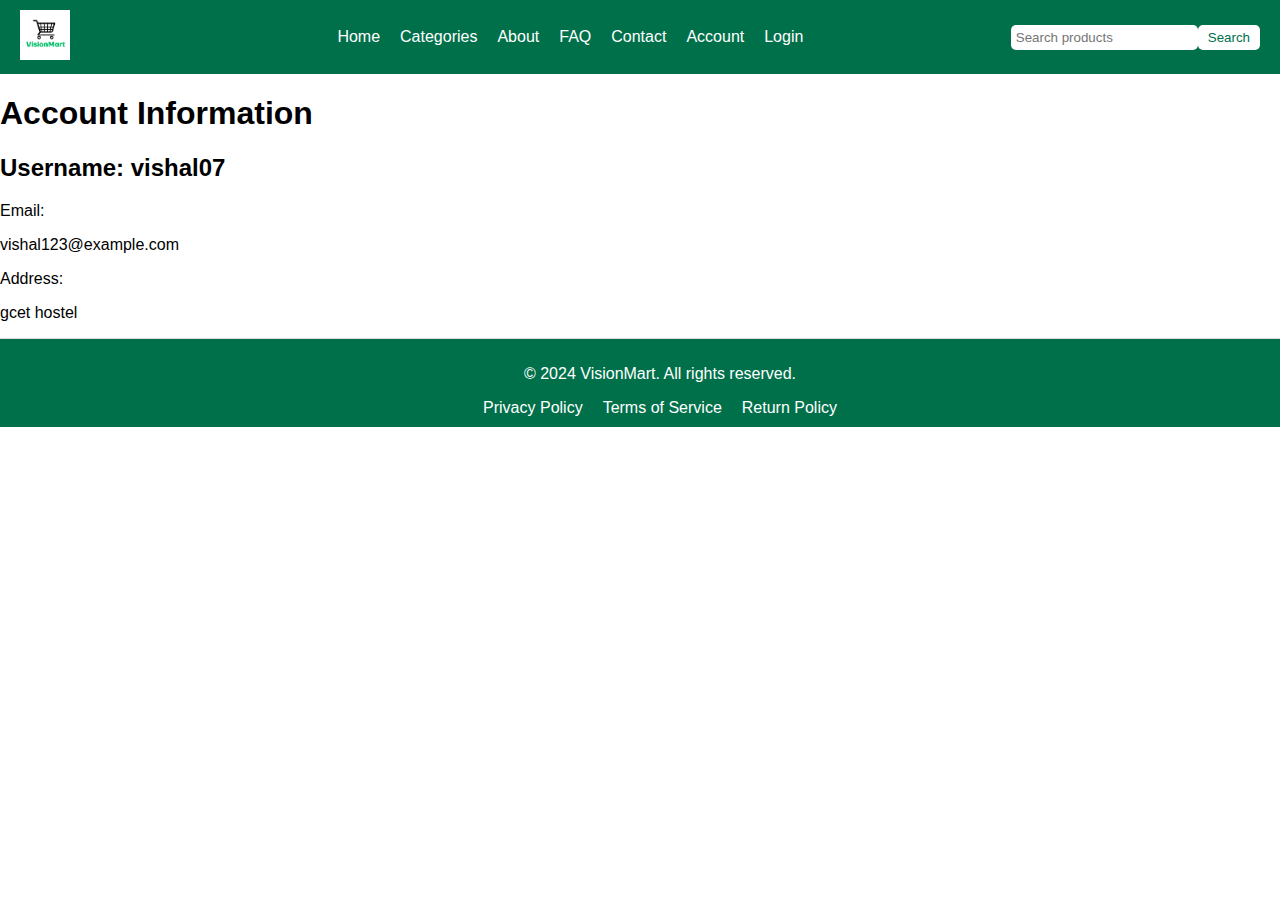
<file: account.html>
<!DOCTYPE html>
<html lang="en">
<head>
    <meta charset="UTF-8">
    <meta name="viewport" content="width=device-width, initial-scale=1.0">
    <title>VisionMart - Account</title>
      <link rel="stylesheet" href="style.css">
</head>
<body>
    <div class="navbar">
      <div class="logo">
        <img src="images\VisionMArt1.png" alt="VisionMart Logo">
      </div>
        <ul class="nav-links">
            <li><a href="index.html">Home</a></li>
            <li><a href="category.html">Categories</a></li>
            <li><a href="about.html">About</a></li>
            <li><a href="faq.html">FAQ</a></li>
            <li><a href="contact.html">Contact</a></li>
            <li><a href="account.html">Account</a></li>
            <li><a href="login.html">Login</a></li>
        </ul>
        <div class="search-bar">
            <input type="text" placeholder="Search products">
            <button>Search</button>
        </div>
    </div>

    <div class="main">
        <div class="account">
            <h1>Account Information</h1>
            
            <div class="account-info">
                <h2>Username: vishal07</h2>
                <div class="info-item">
                    <label>Email:</label>
                    <p>vishal123@example.com</p>
                </div>
                <div class="info-item">
                    <label>Address:</label>
                    <p> gcet hostel</p>
                </div>
            </div>
        </div>
    </div>

  <footer>
    <p>&copy; 2024 VisionMart. All rights reserved.</p>
    <ul>
      <li><a href="privacy-policy.html">Privacy Policy</a></li>
      <li><a href="terms-of-service.html">Terms of Service</a></li>
      <li><a href="return-policy.html">Return Policy</a></li>
    </ul>
  </footer>

      <script src="script.js"></script>
    
</body>
</html>
</file>
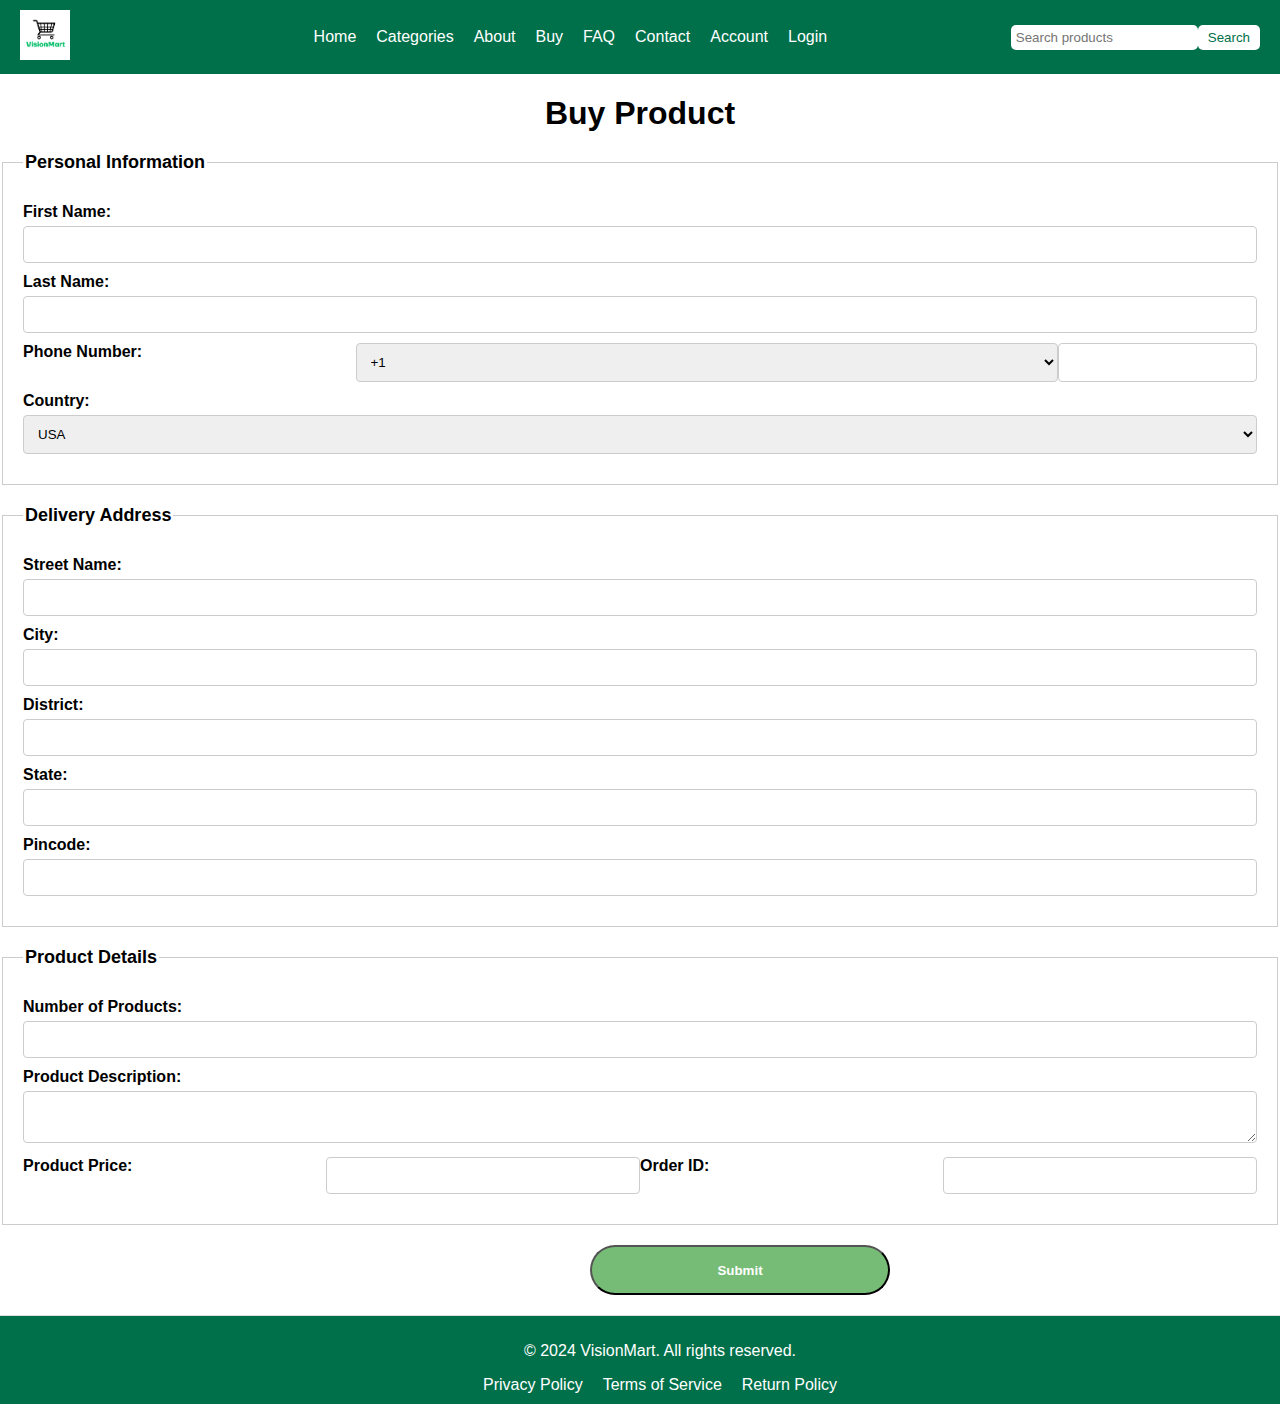
<file: buy.html>
<!DOCTYPE html>
<html lang="en">
<head>
    <link rel="stylesheet" href="style.css">
    <meta charset="UTF-8">
    <meta name="viewport" content="width=device-width, initial-scale=1.0">
    <title>ShopEase - Buy</title>
    
</head>
<body>
    <div class="navbar">
        <div class="logo">
            <img src="images\VisionMArt1.png" alt="VisionMart Logo">
        </div>
        <ul class="nav-links">
            <li><a href="index.html">Home</a></li>
            <li><a href="category.html">Categories</a></li>
            <li><a href="about.html">About</a></li>
             <li><a href="buy.html">Buy</a></li>
            <li><a href="faq.html">FAQ</a></li>
            <li><a href="contact.html">Contact</a></li>
            <li><a href="account.html">Account</a></li>
            <li><a href="login.html">Login</a></li>
        </ul>
        <div class="search-bar">
            <input type="text" placeholder="Search products">
            <button>Search</button>
        </div>
    </div>
    <div class="buy">
    <main>

        <h1>Buy Product</h1>
        <form id="buyForm">
            <fieldset >
                <legend>Personal Information</legend>
                <label for="firstName">First Name:</label>
                <input type="text" id="firstName" name="firstName" required>

                <label for="lastName">Last Name:</label>
                <input type="text" id="lastName" name="lastName" required>
                <div class="inline-fields">
                    <label for="phoneNumber">Phone Number:</label>
                <select id="countryCode" name="countryCode" width="50px">
                    <option value="+1">+1</option>
                    <option value="+91">+91</option>
                    <option value="+44">+44</option>
                    <!-- Add more country codes as needed -->
                </select>
                <input type="tel" id="phoneNumber" name="phoneNumber" pattern="[0-9]{10}" required style="width: 200px;"> 
                </div> 

                <label for="country">Country:</label>
                <select id="country" name="country" required>
                    <option value="usa">USA</option>
                    <option value="india">India</option>
                    <option value="uk">UK</option>
                    <option value="australia">Australia</option>
                    <!-- Add more country options as needed -->
                </select>
            </fieldset>

            <fieldset>
                <legend>Delivery Address</legend>
                <label for="streetName">Street Name:</label>
                <input type="text" id="streetName" name="streetName" required>

                <label for="city">City:</label>
                <input type="text" id="city" name="city" required>

                <label for="district">District:</label>
                <input type="text" id="district" name="district" required>

                <label for="state">State:</label>
                <input type="text" id="state" name="state" required>

                <label for="pincode">Pincode:</label>
                <input type="text" id="pincode" name="pincode" pattern="[0-9]{6}" required>
            </fieldset>

            <fieldset>
                <legend>Product Details</legend>
                <label for="numProducts">Number of Products:</label>
                <input type="number" id="numProducts" name="numProducts" min="1" required>

                <label for="productDescription">Product Description:</label>
                <textarea id="productDescription" name="productDescription" required></textarea>

                <div class="inline-fields">

                    <label for="productPrice">Product Price:</label>
                    <input type="text" id="productPrice" name="productPrice" required>

                    <label for="orderId">Order ID:</label>
                    <input type="text" id="orderId" name="orderId" required>
                </div>
            </fieldset>

             <button type="button" onclick="window.location.href='payment.html';"><span>Submit</span></button>

        </form>
    </div>
    </main>

    <footer>
        <p>&copy; 2024 VisionMart. All rights reserved.</p>
        <ul>
            <li><a href="privacy-policy.html">Privacy Policy</a></li>
            <li><a href="terms-of-service.html">Terms of Service</a></li>
            <li><a href="return-policy.html">Return Policy</a></li>
        </ul>
    </footer>


    <script src="script.js"></script>
</body>
</html>
</file>
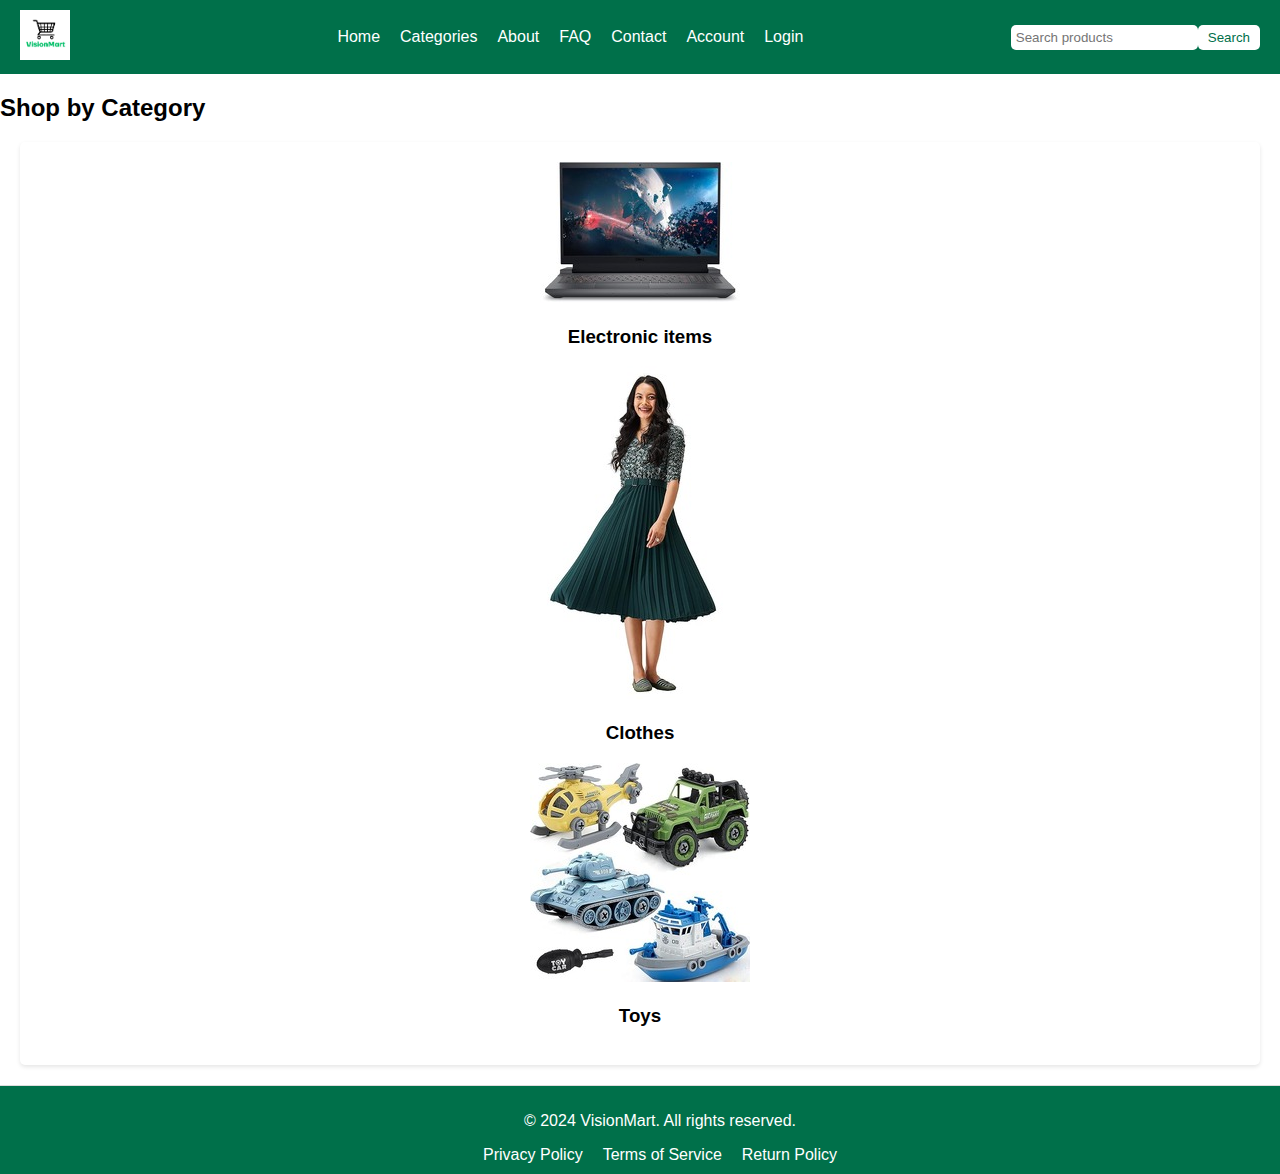
<file: category.html>
<!DOCTYPE html>
<html>

<head>
    <meta charset="utf-8">
    <meta name="viewport" content="width=device-width">
    <title>home</title>
     <link href="style.css" rel="stylesheet" type="text/css" />
</head>

<body>
    <div class="navbar">
        <div class="logo">
            <img src="images\VisionMArt1.png" alt="VisionMart Logo">
        </div>
        <ul class="nav-links">
            <li><a href="index.html">Home</a></li>
            <li><a href="category.html">Categories</a></li>
            <li><a href="about.html">About</a></li>
            <li><a href="faq.html">FAQ</a></li>
            <li><a href="contact.html">Contact</a></li>
            <li><a href="account.html">Account</a></li>
            <li><a href="login.html">Login</a></li>
        </ul>
        <div class="search-bar">
            <input type="text" placeholder="Search products">
            <button>Search</button>
        </div>
    </div>


    <div class="category-section">
        <h2>Shop by Category</h2>
        <div class="categories">
            <div class="category">
                <a href="electronic.html"><img src="images/electronicitems/laptop_200x190.jpg" alt="electronics"></a>
                <h3>Electronic items</h3>
            </div>
            <div class="category">
                <a href="clothes.html"><img src="images/clothes/clothes_f.jpg" alt="Category 2"></a>
                <h3>Clothes</h3>
            </div>
            <div class="category">
                <a href="toys.html"><img src="images/toys/toys_f.jpg" alt="Category 3"></a>
                <h3>Toys</h3>
            </div>
        </div>
    </div>



   <footer>
        <p>&copy; 2024 VisionMart. All rights reserved.</p>
        <ul>
            <li><a href="privacy-policy.html">Privacy Policy</a></li>
            <li><a href="terms-of-service.html">Terms of Service</a></li>
            <li><a href="return-policy.html">Return Policy</a></li>
        </ul>
    </footer>


    <script src="script.js"></script>

</body>


</html>
</file>
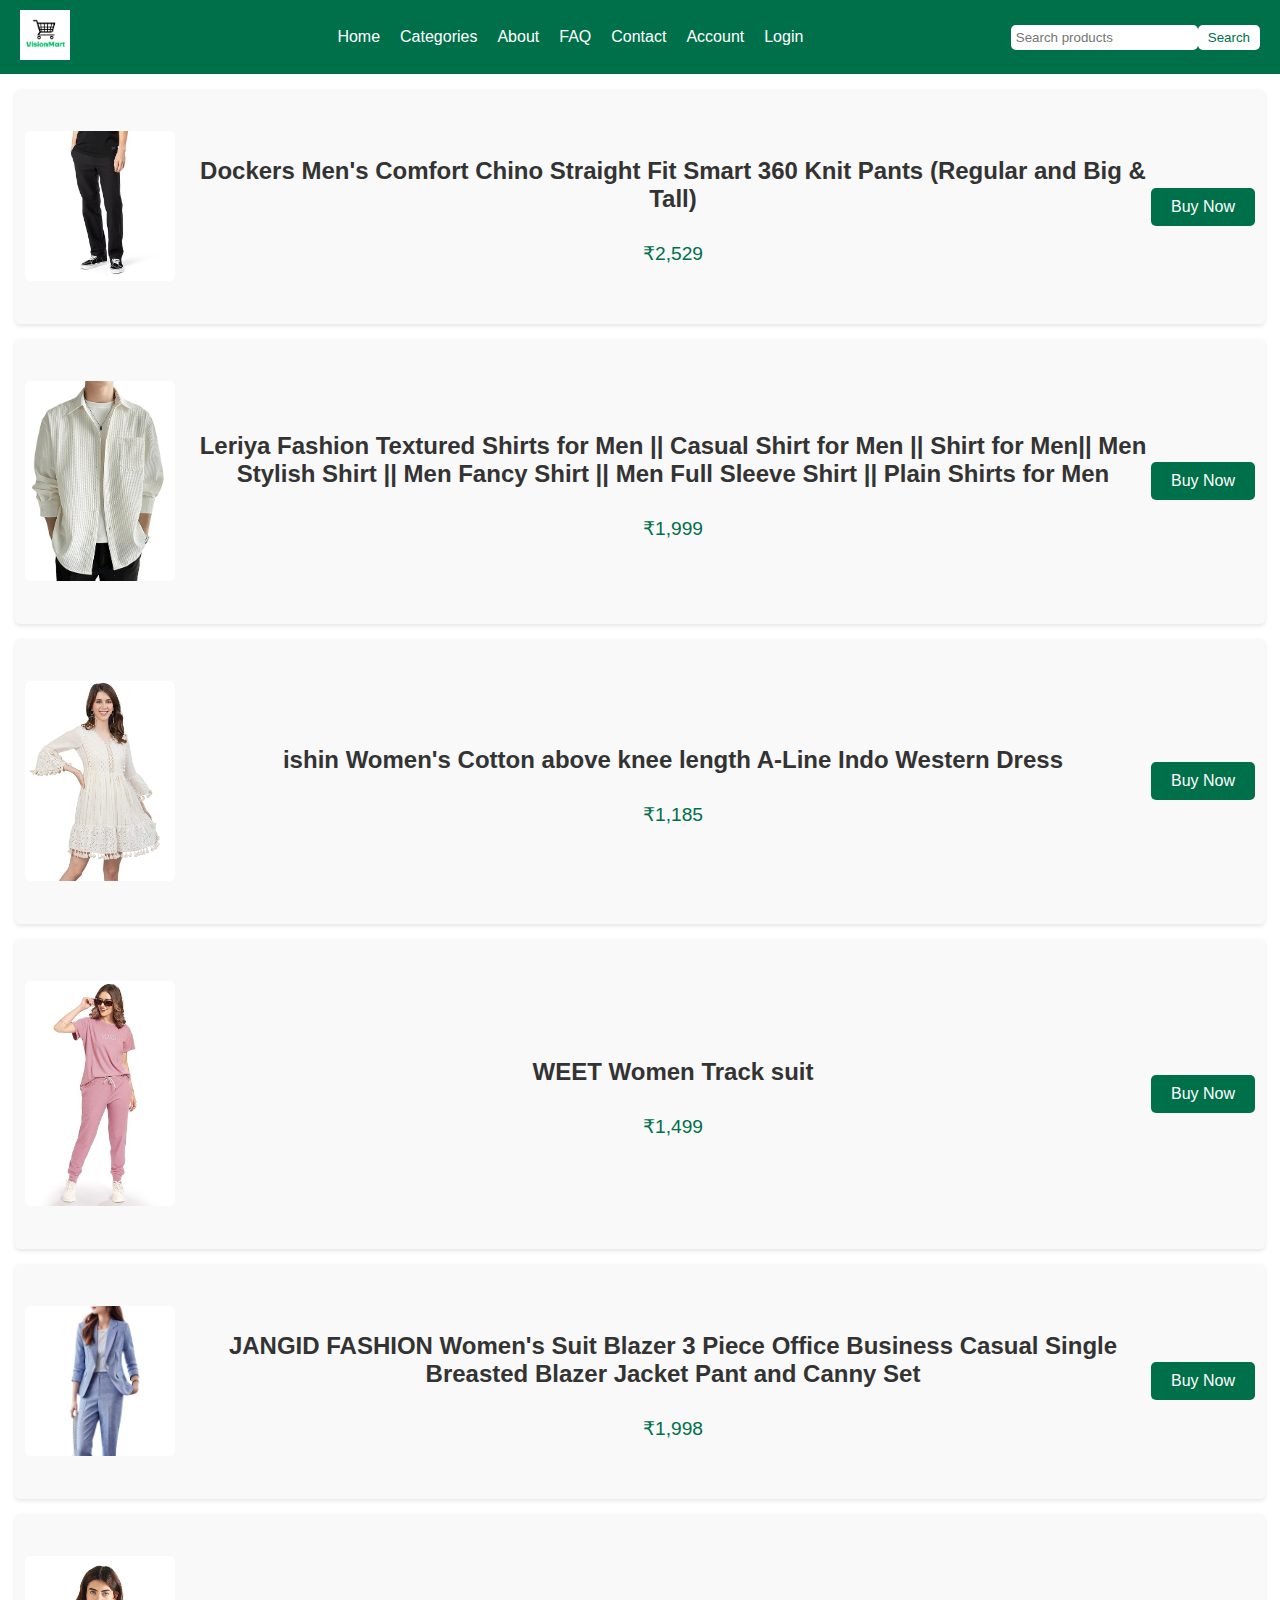
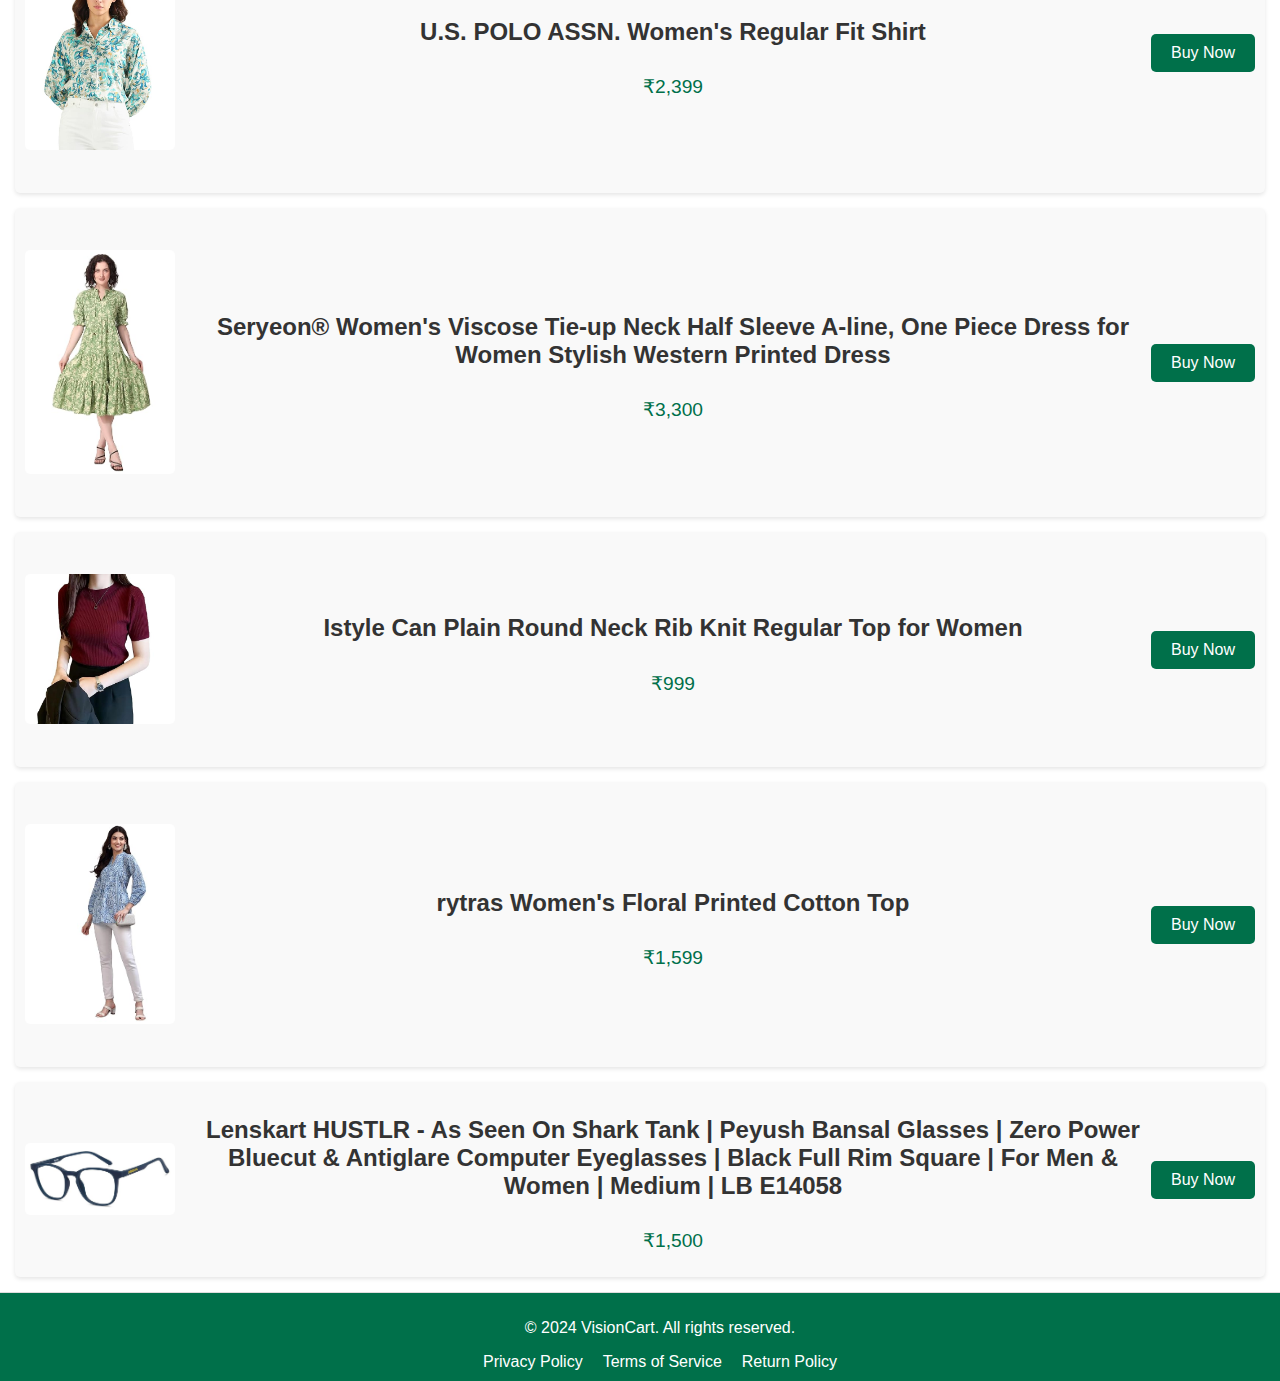
<file: clothes.html>
<!DOCTYPE html>
<html>

<head>
    <meta charset="utf-8">
    <meta name="viewport" content="width=device-width">
    <title>clothes</title>
    <link href="style.css" rel="stylesheet" type="text/css" />
    
</head>

<body>

    <!-- navbar -->
    <div class="navbar">
        <div class="logo">
            <img src="images\VisionMArt1.png" alt="Visionmart Logo">
        </div>
        <ul class="nav-links">
            <li><a href="index.html">Home</a></li>
            <li><a href="category.html">Categories</a></li>
            <li><a href="about.html">About</a></li>
            <li><a href="faq.html">FAQ</a></li>
            <li><a href="contact.html">Contact</a></li>
            <li><a href="account.html">Account</a></li>
            <li><a href="login.html">Login</a></li>
        </ul>
        <div class="search-bar">
            <input type="text" placeholder="Search products">
            <button>Search</button>
        </div>
    </div>

    <!-- product -->
    <div class="product-item">
        <img src="images/clothes/chinoss.jpg" alt="Product 1">
        <div class="product-details">
            <h3> Dockers Men's Comfort Chino Straight Fit Smart 360 Knit Pants (Regular and Big &amp; Tall) </h3>
            <p class="price">₹2,529</p>
        </div>
        <div class="buy-option">
            <a href="buy.html"><button>Buy Now</button></a>
        </div>
    </div>
    <div class="product-item">
        <img src="images/clothes/shirt.jpg" alt="Product 1">
        <div class="product-details">
            <h3>Leriya Fashion Textured Shirts for Men || Casual Shirt for Men || Shirt for Men|| Men Stylish Shirt ||
                Men Fancy Shirt || Men Full Sleeve Shirt || Plain Shirts for Men </h3>
            <p class="price">₹1,999</p>
        </div>
        <div class="buy-option">
            <a href="buy.html"><button>Buy Now</button></a>
        </div>
    </div>
    <div class="product-item">
        <img src="images/clothes/western.jpg" alt="Product 1">
        <div class="product-details">
            <h3>ishin Women's Cotton above knee length A-Line Indo Western Dress</h3>
            <p class="price">₹1,185</p>
        </div>
        <div class="buy-option">
            <a href="buy.html"><button>Buy Now</button></a>
        </div>
    </div>
    <div class="product-item">
        <img src="images/clothes/track.jpg" alt="Product 1">
        <div class="product-details">
            <h3>WEET Women Track suit</h3>
            <p class="price"> ₹1,499</p>
        </div>
        <div class="buy-option">
            <a href="buy.html"><button>Buy Now</button></a>
        </div>
    </div>
    <div class="product-item">
        <img src="images/clothes/blazer.jpg" alt="Product 1">
        <div class="product-details">
            <h3>JANGID FASHION Women's Suit Blazer 3 Piece Office Business Casual Single Breasted Blazer Jacket Pant and
                Canny Set</h3>
            <p class="price"> ₹1,998</p>
        </div>
        <div class="buy-option">
            <a href="buy.html"><button>Buy Now</button></a>
        </div>
    </div>
    <div class="product-item">
        <img src="images/clothes/uspolo.jpg" alt="Product 1">
        <div class="product-details">
            <h3>U.S. POLO ASSN. Women's Regular Fit Shirt</h3>
            <p class="price"> ₹2,399</p>
        </div>
        <div class="buy-option">
            <a href="buy.html"><button>Buy Now</button></a>
        </div>
    </div>
    <div class="product-item">
        <img src="images/clothes/onepiece.jpg" alt="Product 1">
        <div class="product-details">
            <h3>Seryeon® Women's Viscose Tie-up Neck Half Sleeve A-line, One Piece Dress for Women Stylish Western
                Printed Dress</h3>
            <p class="price">₹3,300</p>
        </div>
        <div class="buy-option">
            <a href="buy.html"><button>Buy Now</button></a>
        </div>
    </div>
    <div class="product-item">
        <img src="images/clothes/regulartop.jpg" alt="Product 1">
        <div class="product-details">
            <h3>Istyle Can Plain Round Neck Rib Knit Regular Top for Women</h3>
            <p class="price"> ₹999</p>
        </div>
        <div class="buy-option">
            <a href="buy.html"><button>Buy Now</button></a>
        </div>
    </div>
    <div class="product-item">
        <img src="images/clothes/cottentop.jpg" alt="Product 1">
        <div class="product-details">
            <h3>rytras Women's Floral Printed Cotton Top</h3>
            <p class="price">₹1,599</p>
        </div>
        <div class="buy-option">
            <a href="buy.html"><button>Buy Now</button></a>
        </div>
    </div>
    <div class="product-item">
        <img src="images/clothes/glasses.jpg" alt="Product 1">
        <div class="product-details">
            <h3>Lenskart HUSTLR - As Seen On Shark Tank | Peyush Bansal Glasses | Zero Power Bluecut & Antiglare
                Computer Eyeglasses | Black Full Rim Square | For Men & Women | Medium | LB E14058</h3>
            <p class="price">₹1,500</p>
        </div>
        <div class="buy-option">
            <a href="buy.html"><button>Buy Now</button></a>
        </div>
    </div>





    <footer>
        <p>&copy; 2024 VisionCart. All rights reserved.</p>
        <ul>
            <li><a href="privacy-policy.html">Privacy Policy</a></li>
            <li><a href="terms-of-service.html">Terms of Service</a></li>
            <li><a href="return-policy.html">Return Policy</a></li>
        </ul>
    </footer>

    
    <script src="script.js"></script>
</body>


</html>
</file>
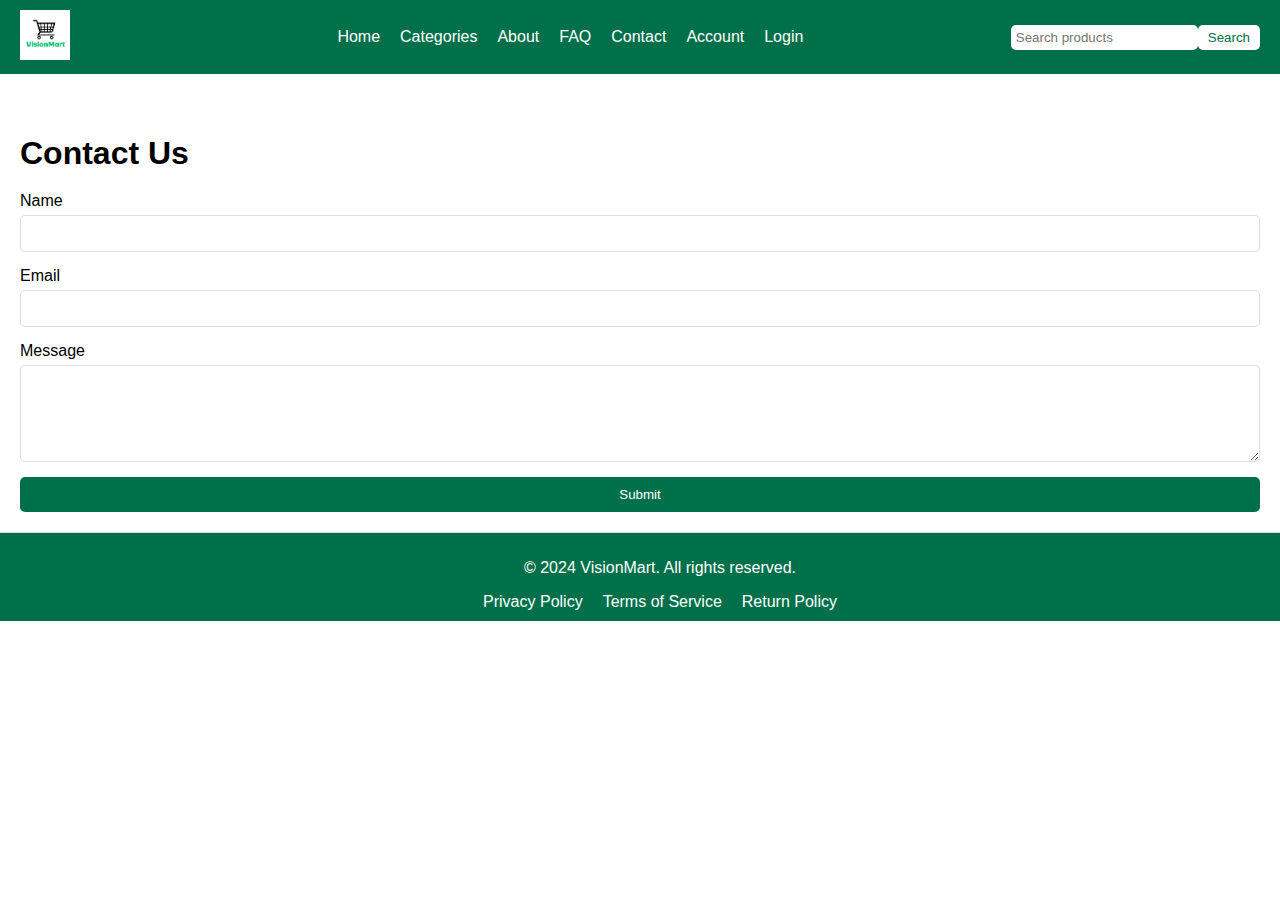
<file: contact.html>
<!DOCTYPE html>
<html lang="en">

<head>
    <meta charset="UTF-8">
    <meta name="viewport" content="width=device-width, initial-scale=1.0">
    <title>VisionMart - Contact</title>
      <link rel="stylesheet" href="style.css">
</head>

<body>
    <div class="navbar">
        <div class="logo">
            <img src="images\VisionMArt1.png" alt="VisionnMart Logo">
        </div>
        <ul class="nav-links">
            <li><a href="index.html">Home</a></li>
            <li><a href="category.html">Categories</a></li>
            <li><a href="about.html">About</a></li>
            <li><a href="faq.html">FAQ</a></li>
            <li><a href="contact.html">Contact</a></li>
            <li><a href="account.html">Account</a></li>
            <li><a href="login.html">Login</a></li>
        </ul>
        <div class="search-bar">
            <input type="text" placeholder="Search products">
            <button>Search</button>
        </div>
    </div>

    <div class="main">
        <div class="contact">
            <h1>Contact Us</h1>
            <form action="#" method="post">
                <label for="name">Name</label>
                <input type="text" id="name" name="name" required>
    
                <label for="email">Email</label>
                <input type="email" id="email" name="email" required>

                <label for="message">Message</label>
                <textarea id="message" name="message" rows="5" required></textarea>

                <button type="submit">Submit</button>
            </form>
        </div>
    </div>

    <footer>
        <p>&copy; 2024 VisionMart. All rights reserved.</p>
        <ul>
            <li><a href="privacy-policy.html">Privacy Policy</a></li>
            <li><a href="terms-of-service.html">Terms of Service</a></li>
            <li><a href="return-policy.html">Return Policy</a></li>
        </ul>
    </footer>

    
      <script src="script.js"></script>
</body>

</html>
</file>
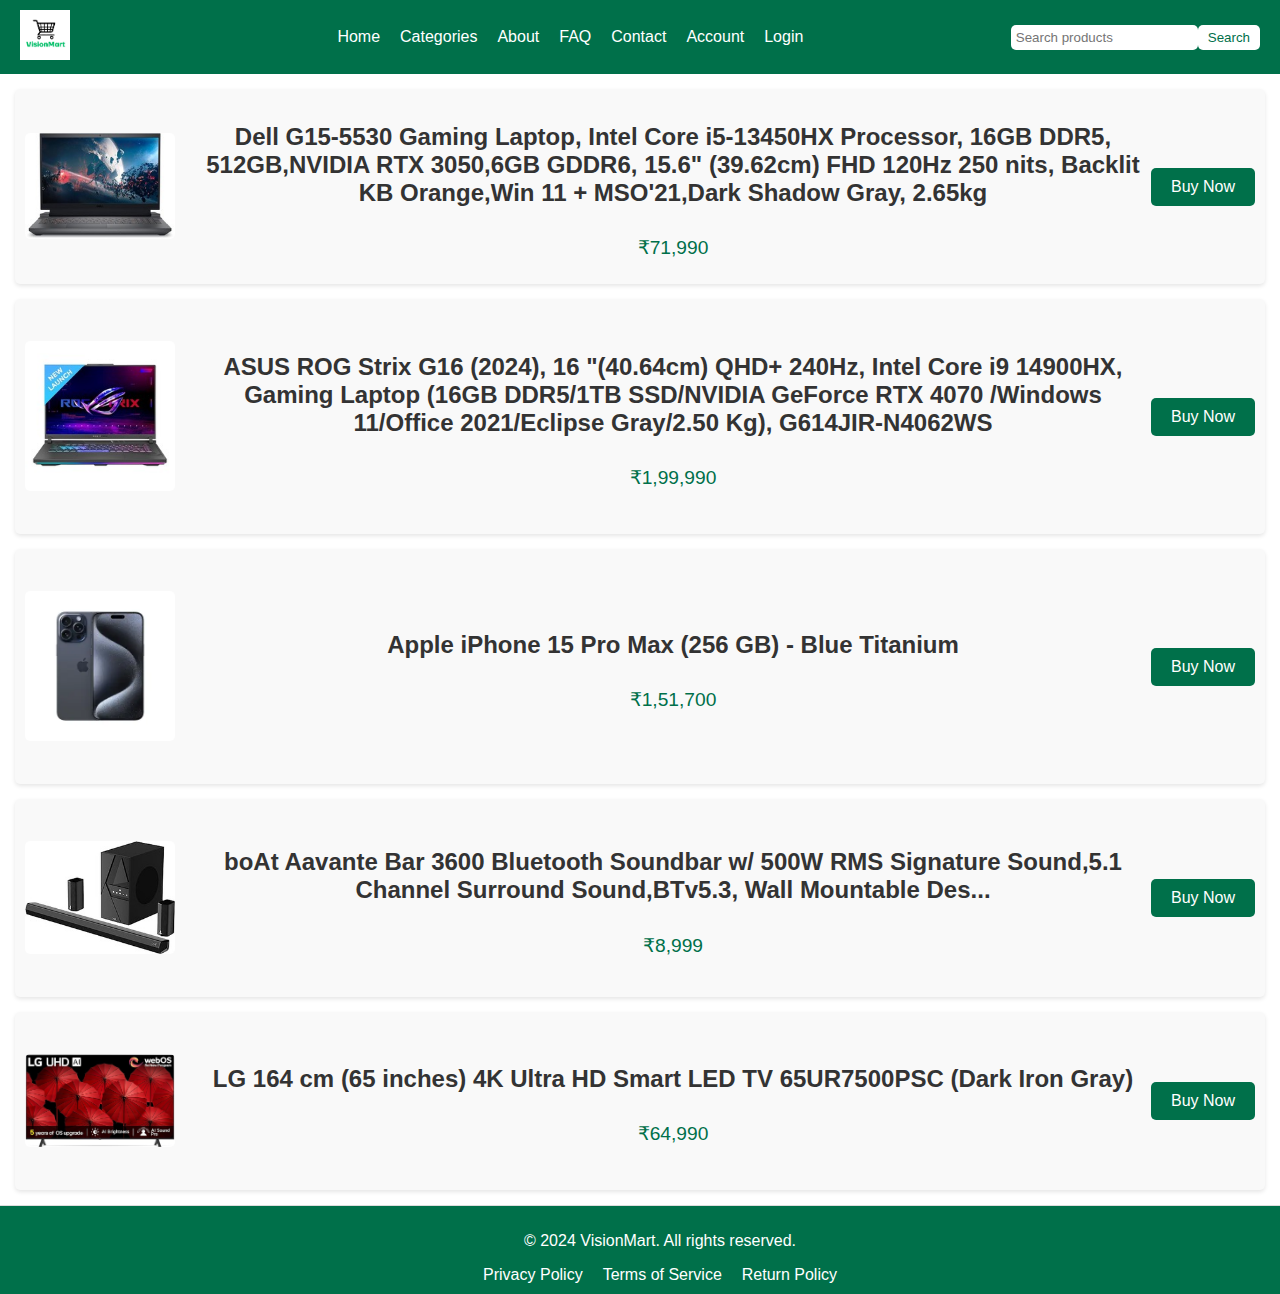
<file: electronic.html>
<!DOCTYPE html>
<html>

<head>
    <meta charset="utf-8">
    <meta name="viewport" content="width=device-width">
    <title>electronic items</title>
      <link href="style.css" rel="stylesheet" type="text/css" />
</head>

<body>

    <!-- navbar -->
    <div class="navbar">
        <div class="logo">
            <img src="images\VisionMArt1.png" alt="Visionmart Logo">
        </div>
        <ul class="nav-links">
            <li><a href="index.html">Home</a></li>
             <li><a href="category.html">Categories</a></li>
            <li><a href="about.html">About</a></li>
            <li><a href="faq.html">FAQ</a></li>
            <li><a href="contact.html">Contact</a></li>
            <li><a href="account.html">Account</a></li>
            <li><a href="login.html">Login</a></li>
        </ul>
        <div class="search-bar">
            <input type="text" placeholder="Search products">
            <button>Search</button>
        </div>
    </div>

    <!-- product -->
    <div class="product-item">
        <img src="images/electronicitems/laptop_225x158.jpg" alt="Product 1">
        <div class="product-details">
            <h3>Dell G15-5530 Gaming Laptop, Intel Core i5-13450HX Processor, 16GB DDR5, 512GB,NVIDIA RTX 3050,6GB GDDR6, 15.6" (39.62cm) FHD 120Hz 250 nits, Backlit KB Orange,Win 11 + MSO'21,Dark Shadow Gray, 2.65kg</h3>

            <p class="price">₹71,990</p>
        </div>
        <div class="buy-option">
            <a href="buy.html"><button>Buy Now</button></a>
        </div>
    </div>
    <div class="product-item">
        <img src="images/electronicitems/laptop2_200x200.jpg" alt="Product 1">
        <div class="product-details">
            <h3>ASUS ROG Strix G16 (2024), 16 "(40.64cm) QHD+ 240Hz, Intel Core i9 14900HX, Gaming Laptop (16GB DDR5/1TB SSD/NVIDIA GeForce RTX 4070 /Windows 11/Office 2021/Eclipse Gray/2.50 Kg), G614JIR-N4062WS</h3>
            <p class="price">₹1,99,990</p>
        </div>
        <div class="buy-option">
            <a href="buy.html"><button>Buy Now</button></a>
        </div>
    </div>
    <div class="product-item">
        <img src="images/electronicitems/iphone_15_.webp" alt="Product 1">
        <div class="product-details">
            <h3>Apple iPhone 15 Pro Max (256 GB) - Blue Titanium</h3>
            <p class="price">₹1,51,700</p>
        </div>
        <div class="buy-option">
            <a href="buy.html"><button>Buy Now</button></a>
        </div>
    </div>
    <div class="product-item">
          <img src="images/electronicitems/boat 240x180.jpg" alt="Product 1">
          <div class="product-details">
              <h3>boAt Aavante Bar 3600 Bluetooth Soundbar w/ 500W RMS Signature Sound,5.1 Channel Surround Sound,BTv5.3, Wall Mountable Des...</h3>
        
              <p class="price">₹8,999</p>
          </div>
        <div class="buy-option">
            <a href="buy.html"><button>Buy Now</button></a>
        </div>
      </div>
    <div class="product-item">
          <img src="images/electronicitems/lg_tv.jpg" alt="Product 1">
          <div class="product-details">
              <h3>LG 164 cm (65 inches) 4K Ultra HD Smart LED TV 65UR7500PSC (Dark Iron Gray) </h3>
              <p class="price">₹64,990</p>
          </div>
        <div class="buy-option">
            <a href="buy.html"><button>Buy Now</button></a>
        </div>
      </div>


    <footer>
        <p>&copy; 2024 VisionMart. All rights reserved.</p>
        <ul>
            <li><a href="privacy-policy.html">Privacy Policy</a></li>
            <li><a href="terms-of-service.html">Terms of Service</a></li>
            <li><a href="return-policy.html">Return Policy</a></li>
        </ul>
    </footer>

    <script src="script.js"></script>
</body>


</html>
</file>
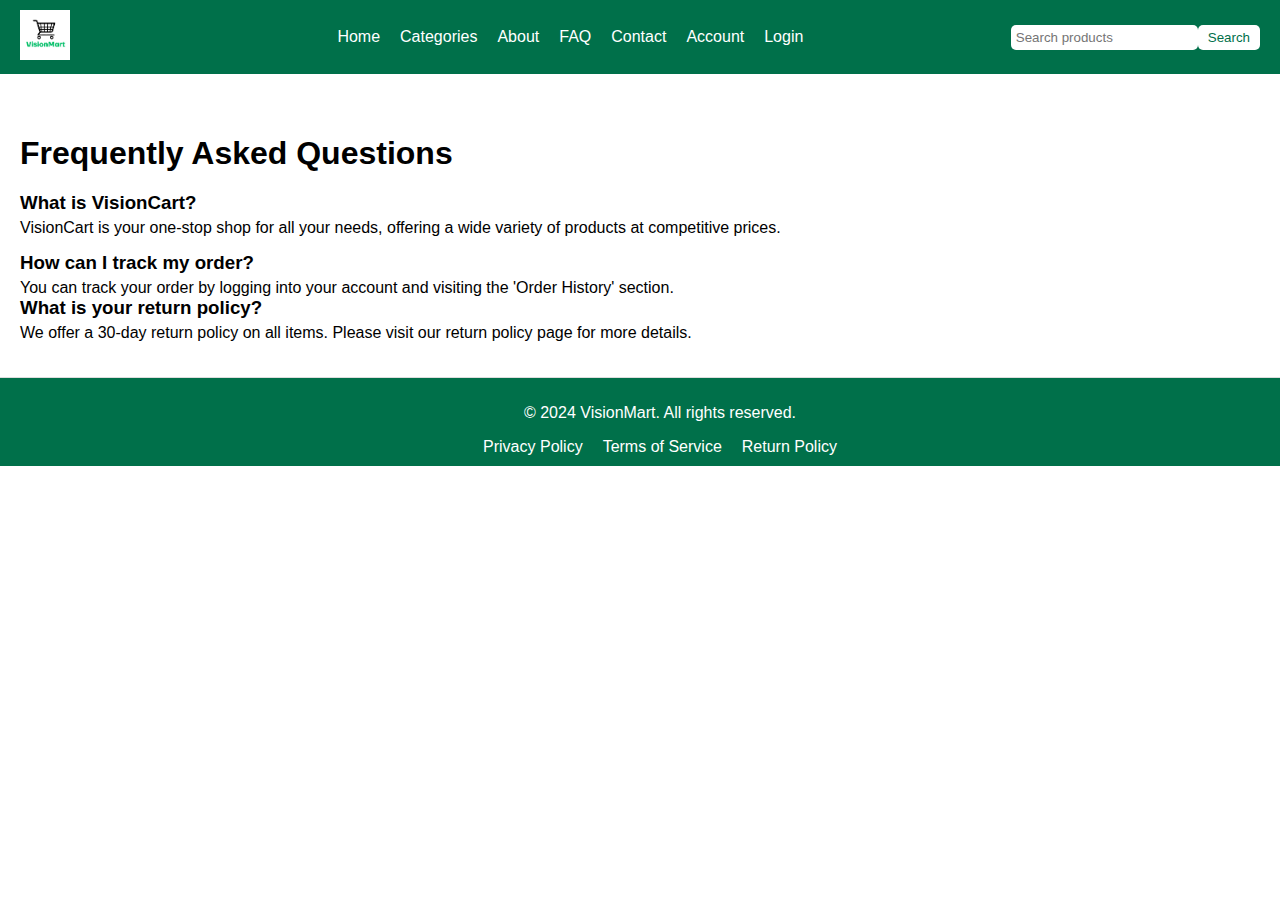
<file: faq.html>
<!DOCTYPE html>
<html lang="en">
<head>
    <meta charset="UTF-8">
    <meta name="viewport" content="width=device-width, initial-scale=1.0">
    <title>VisionMart - FAQ</title>
      <link rel="stylesheet" href="style.css">
</head>
<body>
    <div class="navbar">
      <div class="logo">
        <img src="images\VisionMArt1.png" alt="VisionMart Logo">
      </div>
        <ul class="nav-links">
            <li><a href="index.html">Home</a></li>
            <li><a href="category.html">Categories</a></li>
            <li><a href="about.html">About</a></li>
            <li><a href="faq.html">FAQ</a></li>
            <li><a href="contact.html">Contact</a></li>
            <li><a href="account.html">Account</a></li>
            <li><a href="login.html">Login</a></li>
        </ul>
        <div class="search-bar">
            <input type="text" placeholder="Search products">
            <button>Search</button>
        </div>
    </div>

    <div class="main">
        <div class="faq">
            <h1>Frequently Asked Questions</h1>
            <div class="faq-item">
                <h3>What is VisionCart?</h3>
                <p>VisionCart is your one-stop shop for all your needs, offering a wide variety of products at competitive prices.</p>
            </div>
            <div class="faq-item">
                <h3>How can I track my order?</h3>
                <p>You can track your order by logging into your account and visiting the 'Order History' section.</            </div>
            <div class="faq-item">
                <h3>What is your return policy?</h3>
                <p>We offer a 30-day return policy on all items. Please visit our return policy page for more details.</p>
            </div>
        </div>
    </div>

  <footer>
    <p>&copy; 2024 VisionMart. All rights reserved.</p>
    <ul>
      <li><a href="privacy-policy.html">Privacy Policy</a></li>
      <li><a href="terms-of-service.html">Terms of Service</a></li>
      <li><a href="return-policy.html">Return Policy</a></li>
    </ul>
  </footer>

      <script src="script.js"></script>
    
</body>
</html>
</file>
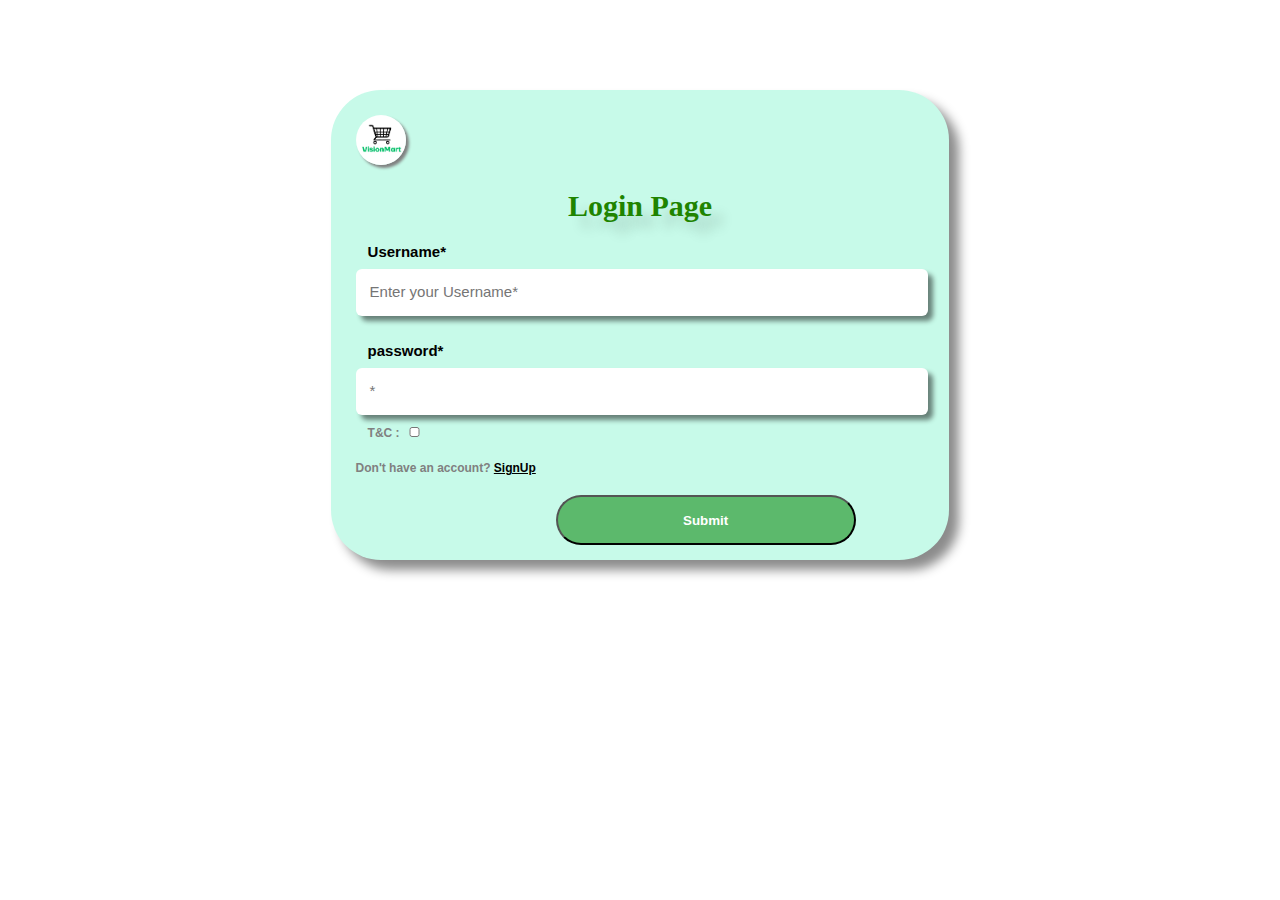
<file: login.html>
<!DOCTYPE html>
<html lang="en">

<head>
    <meta charset="UTF-8">
    <meta name="viewport" content="width=device-width, initial-scale=1.0">
    <title>Login page</title>
     
</head>
<style>
    img {
        text-align: center;
        height: 50px;
        border-radius: 50px;
        box-shadow: 3px 3px 3px grey;
    }

    img:hover {
        transform: translate(50px);
    }

    h1 {
        font-size: 30px;
        text-align: center;
        color: rgb(31, 132, 0);
        text-shadow: 12px 12px 12px rgba(0, 0, 0, 0.147);
    }

    .box {
        padding: 25px;
        margin: auto;
        margin-top: 90px;
        height: 420px;
        width: 45%;
        background-color: rgb(199, 250, 233);
        border: 12px;
        border-radius: 50px;
        box-shadow: 10px 10px 11px rgba(0, 0, 0, 0.455);
    }

    .box:hover {
        box-shadow: 10px 10px 11px rgb(130, 236, 201);
    }

    label {
        font-size: 15px;
        text-align: left;
        font-weight: bold;
        font-family: 'Gill Sans', 'Gill Sans MT', Calibri, 'Trebuchet MS', sans-serif;
        margin-left: 12px;
    }

    label:hover {
        color: rgba(0, 0, 0, 0.597);
    }

    input[type=text] {
        box-shadow: 5px 5px 5px rgba(0, 0, 0, 0.482);
        width: 100%;
        height: 5vh;
        margin: 8px 0px;
        border-radius: 6px;
        border: none;
        display: inline-block;
    }

    input[type=text]:hover {
        box-shadow: 5px 5px 5px rgba(0, 0, 0, 0.729);
    }

    input[type=password] {
        box-shadow: 5px 5px 5px rgba(0, 0, 0, 0.482);
        width: 100%;
        height: 5vh;
        margin: 8px 0px;
        border-radius: 6px;
        border: none;
        display: inline-block;
    }

    input[type=password]:hover {
        box-shadow: 5px 5px 5px rgba(0, 0, 0, 0.729);
    }

    ::placeholder {
        padding: 12px;
        font-size: 15px;
        font-family: 'Gill Sans', 'Gill Sans MT', Calibri, 'Trebuchet MS', sans-serif;
    }

    input[type=checkbox] {
        height: 10px;
    }

    input[type=checkbox]:hover {
        box-shadow: 5px 5px 5px rgba(0, 0, 0, 0.395);
    }

    label span {
        color: grey;
        font-size: 12px;
    }

    h5 {
        color: rgb(128, 128, 128);
        font-size: 12px;
        font-family: 'Gill Sans', 'Gill Sans MT', Calibri, 'Trebuchet MS', sans-serif;
    }

    a:link {
        color: black;
    }

    button {
        height: 50px;
        width: 300px;
        margin-left: 200px;
        padding: 5px;
        align-items: center;
        border-radius: 50px;
        background-color: rgba(0, 128, 0, 0.536);
        color: white;
        font-weight: bolder;
    }

    button:hover {
        background-color: rgba(0, 128, 0, 0.38);
    }

    span:hover {
        color: rgba(0, 0, 0, 0.542);
    }

    /* Responsive Styles */
    @media (max-width: 768px) {
        .box {
            width: 80%;
            margin-top: 50px;
            height: auto;
        }

        button {
            width: 100%;
            margin-left: 0;
        }

        h1 {
            font-size: 24px;
        }
    }

    @media (max-width: 480px) {
        img {
            height: 40px;
            border-radius: 40px;
        }

        h1 {
            font-size: 20px;
        }

        .box {
            width: 90%;
            padding: 20px;
            border-radius: 20px;
        }

        button {
            width: 100%;
            height: 40px;
        }
    }
</style>

<body>
    <div class="box">
        <img src="images\VisionMArt1.png" alt="vision mart">
        <h1>Login Page </h1>


        <div>
            <label for="owname">Username* </label>
            <input type="text" class="owname" name="username" placeholder="Enter your Username*" required>
        </div><br>
        <div>
            <label for="pass">password* </label>
            <input type="password" class="pass" name="userpassword" placeholder="*" required>
        </div>

        <div>
            <label for="agree"><span>T&C :</span>
                <input type="checkbox" id="agree" name="usercycleagree"></label>

        </div>

        <h5>Don't have an account? <a href="signup.html">SignUp</a></h5>




        <div>
            <button type="button" onclick="window.location.href='index.html';"><span>Submit</span></button>
        </div>


          <script src="script.js"></script>
        
</body>

</html>
</file>
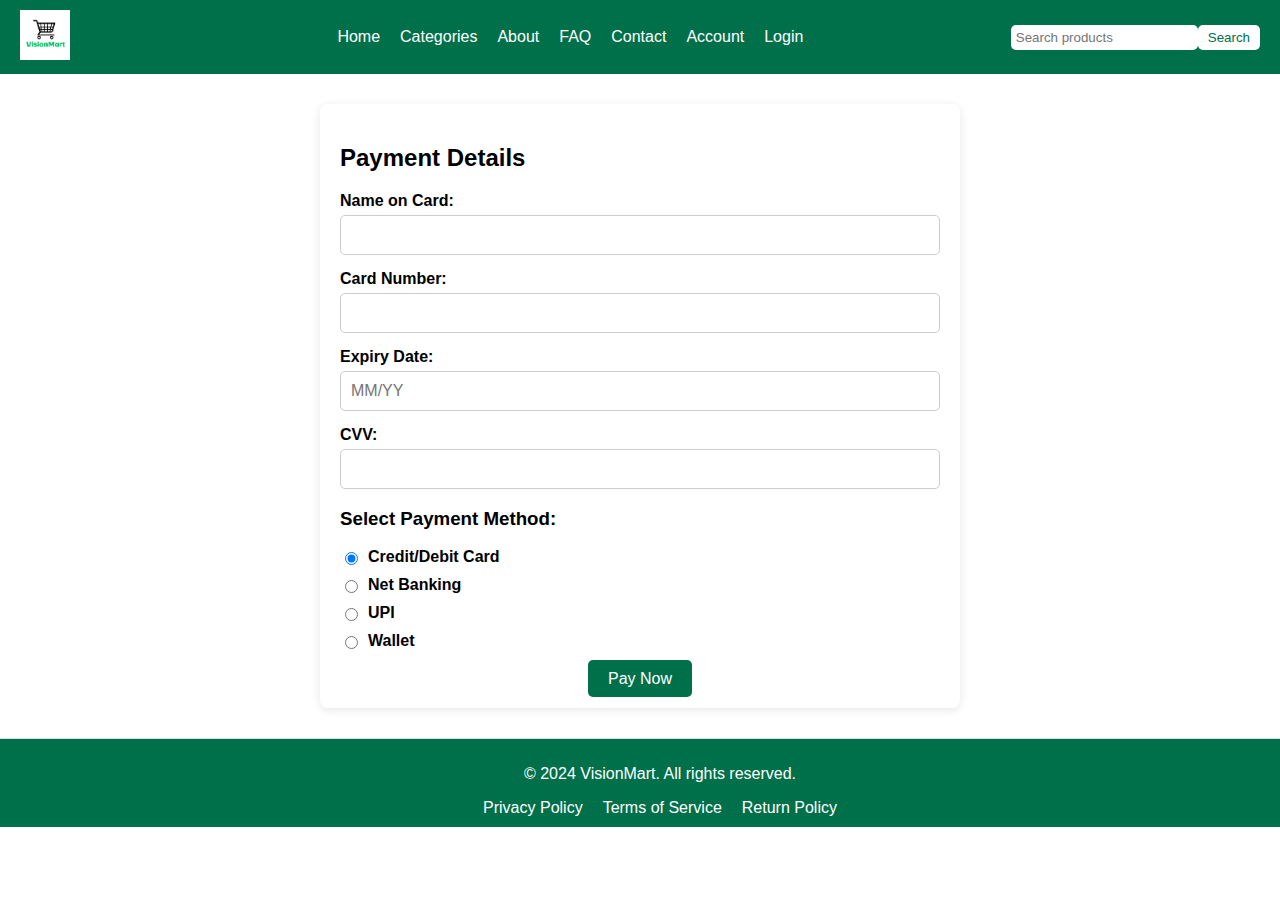
<file: payment.html>
<!DOCTYPE html>
<html lang="en">

<head>
    <meta charset="UTF-8">
    <meta name="viewport" content="width=device-width, initial-scale=1.0">
    <title>Payment Page</title>
    <link href="style.css" rel="stylesheet" type="text/css" />
     
</head>

<body>

    <!-- Navbar -->
    <div class="navbar">
        <div class="logo">
            <img src="images\VisionMArt1.png" alt="VisionMart Logo">
        </div>
        <ul class="nav-links">
            <li><a href="index.html">Home</a></li>
            <li><a href="category.html">Categories</a></li>
            <li><a href="about.html">About</a></li>
            <li><a href="faq.html">FAQ</a></li>
            <li><a href="contact.html">Contact</a></li>
            <li><a href="account.html">Account</a></li>
            <li><a href="login.html">Login</a></li>
        </ul>
        <div class="search-bar">
            <input type="text" placeholder="Search products">
            <button>Search</button>
        </div>
    </div>

    <!-- Payment Section -->
    <div class="payment-container">
        <h2>Payment Details</h2>

        <form action="confirmation.html" method="post" class="payment-form">
            <!-- Personal Information -->
            <div class="section">
                <label for="name">Name on Card:</label>
                <input type="text" id="name" name="name" required>
            </div>

            <div class="section">
                <label for="card-number">Card Number:</label>
                <input type="text" id="card-number" name="card-number" required>
            </div>

            <div class="section">
                <label for="expiry">Expiry Date:</label>
                <input type="text" id="expiry" name="expiry" placeholder="MM/YY" required>
            </div>

            <div class="section">
                <label for="cvv">CVV:</label>
                <input type="text" id="cvv" name="cvv" required>
            </div>

            <!-- Payment Methods -->
            <h3>Select Payment Method:</h3>
            <div class="payment-methods">
                <label>
                    <input type="radio" name="payment-method" value="credit-card" checked> Credit/Debit Card
                </label>
                <label>
                    <input type="radio" name="payment-method" value="net-banking"> Net Banking
                </label>
                <label>
                    <input type="radio" name="payment-method" value="upi"> UPI
                </label>
                <label>
                    <input type="radio" name="payment-method" value="wallet"> Wallet
                </label>
            </div>

            <!-- Submit Button -->
            <div class="submit-section">
                <a href="thankyou.html" class="buy-btn">Pay Now</a>

            </div>
        </form>
    </div>

    <!-- Footer -->
    <footer>
        <p>&copy; 2024 VisionMart. All rights reserved.</p>
        <ul>
            <li><a href="privacy-policy.html">Privacy Policy</a></li>
            <li><a href="terms-of-service.html">Terms of Service</a></li>
            <li><a href="return-policy.html">Return Policy</a></li>
        </ul>
    </footer>

      <script src="script.js"></script>
</body>

</html>
</file>
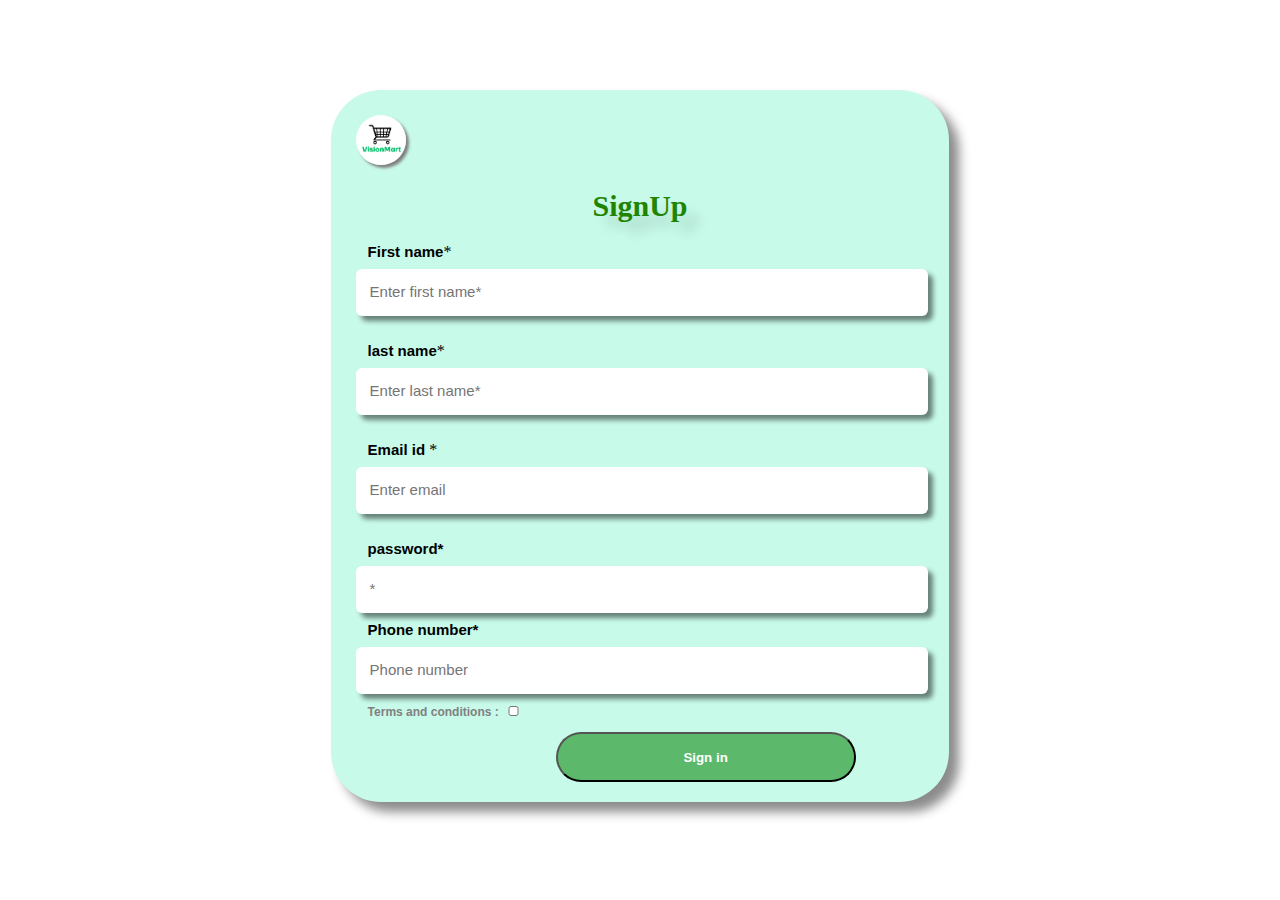
<file: signup.html>
<!DOCTYPE html>
<html lang="en">

<head>
    <meta charset="UTF-8">
    <meta name="viewport" content="width=device-width, initial-scale=1.0">
    <title>signup page</title>
   
</head>
<style>
    img {
        text-align: center;
        height: 50px;
        border-radius: 50px;
        box-shadow: 3px 3px 3px grey;
    }

    img:hover {
        transform: translate(50px);
    }

    h1 {
        font-size: 30px;
        text-align: center;
        color: rgb(31, 132, 0);
        text-shadow: 12px 12px 12px rgba(0, 0, 0, 0.147);
    }

    .box {
        padding: 25px;
        margin: auto;
        margin-top: 90px;
        height: 662px;
        width: 45%;
        background-color: rgb(199, 250, 233);
        border: 12px;
        border-radius: 50px;
        box-shadow: 10px 10px 11px rgba(0, 0, 0, 0.455);
    }

    .box:hover {
        box-shadow: 10px 10px 11px rgb(130, 236, 201);
    }

    label {
        font-size: 15px;
        text-align: left;
        font-weight: bold;
        font-family: 'Gill Sans', 'Gill Sans MT', Calibri, 'Trebuchet MS', sans-serif;
        margin-left: 12px;
    }

    label:hover {
        color: rgba(0, 0, 0, 0.597);
    }

    input[type=text],
    input[type=password],
    input[type=email],
    input[type=number] {
        box-shadow: 5px 5px 5px rgba(0, 0, 0, 0.482);
        width: 100%;
        height: 5vh;
        margin: 8px 0px;
        border-radius: 6px;
        border: none;
        display: inline-block;
    }

    input[type=text]:hover,
    input[type=password]:hover,
    input[type=email]:hover,
    input[type=number]:hover {
        box-shadow: 5px 5px 5px rgba(0, 0, 0, 0.729);
    }

    ::placeholder {
        padding: 12px;
        font-size: 15px;
        font-family: 'Gill Sans', 'Gill Sans MT', Calibri, 'Trebuchet MS', sans-serif;
    }

    input[type=checkbox] {
        height: 10px;
    }

    input[type=checkbox]:hover {
        box-shadow: 5px 5px 5px rgba(0, 0, 0, 0.395);
    }

    label span {
        color: grey;
        font-size: 12px;
    }

    h5 {
        color: rgb(128, 128, 128);
        font-size: 12px;
        font-family: 'Gill Sans', 'Gill Sans MT', Calibri, 'Trebuchet MS', sans-serif;
    }

    a:link {
        color: black;
    }

    button {
        height: 50px;
        width: 300px;
        margin-left: 200px;
        margin-top: 12px;
        padding: 5px;
        align-items: center;
        border-radius: 50px;
        background-color: rgba(0, 128, 0, 0.536);
        color: white;
        font-weight: bolder;
    }

    button:hover {
        background-color: rgba(0, 128, 0, 0.38);
    }

    a span {
        color: white;
    }

    a:link {
        text-decoration: none;
    }

    a span:hover {
        color: rgba(0, 0, 0, 0.542);
    }

    /* Responsive Styles */
    @media (max-width: 768px) {
        .box {
            width: 80%;
            margin-top: 50px;
            height: auto;
            padding: 20px;
        }

        button {
            width: 100%;
            margin-left: 0;
        }

        h1 {
            font-size: 24px;
        }
    }

    @media (max-width: 480px) {
        img {
            height: 40px;
            border-radius: 40px;
        }

        h1 {
            font-size: 20px;
        }

        .box {
            width: 90%;
            padding: 15px;
            border-radius: 20px;
        }

        button {
            width: 100%;
            height: 40px;
            margin-left: 0;
        }

        input[type=text],
        input[type=password],
        input[type=email],
        input[type=number] {
            height: 4vh;
        }
    }

</style>

<body>
    <div class="box">
        <img src="images\VisionMArt1.png" alt="vision mart">
        <h1> SignUp </h1>


        <div>
            <label for="owname">First name</label>* </label>
            <input type="text" class="owname" name="username" placeholder="Enter first name*" required>
        </div><br>

        <div>
            <label for="owname">last name</label>* </label>
            <input type="text" class="owname" name="username" placeholder="Enter last name*" required>
        </div><br>

        <div>
            <label for="emailid"> Email id </label>* </label>
            <input type="email" name="usercycleemail" class="emailid" placeholder="Enter email" required>
        </div><br>

        <div>
            <label for="pass">password* </label>
            <input type="password" class="pass" name="userpassword" placeholder="*" required>
        </div>

        <div>
            <label for="pass">Phone number* </label>
            <input type="number" class="phonenum" name="userphone" placeholder="Phone number" required>
        </div>

        <div>
            <label for="agree"><span>Terms and conditions :</span>
                <input type="checkbox" id="agree" name="usercycleagree"></label>

        </div>

        <div>

            <button type="button" onclick="window.location.href='login.html';"><span>Sign in</span></button>
        </div>

          <script src="script.js"></script>
</body>

</html>
</file>
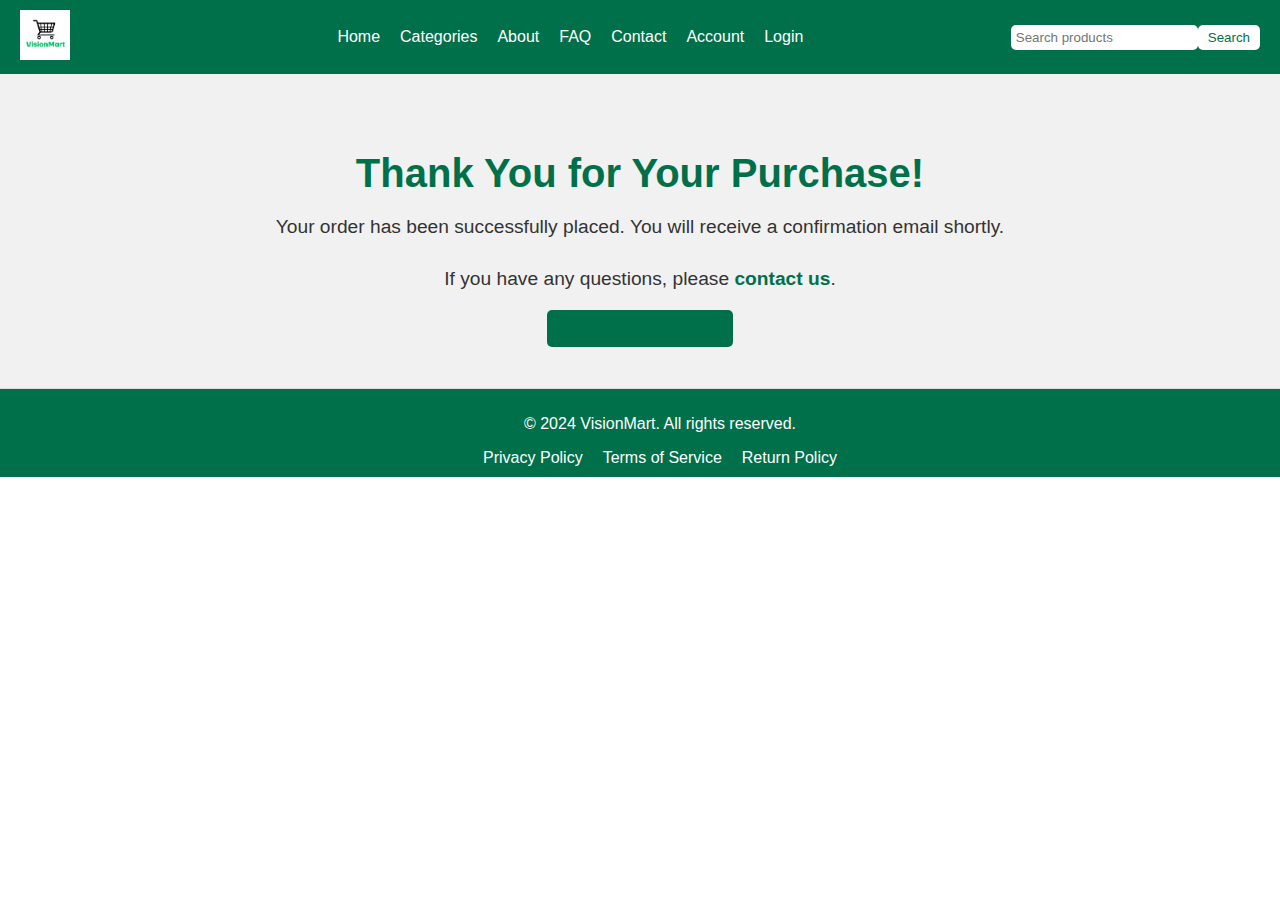
<file: thankyou.html>
<!DOCTYPE html>
<html>

<head>
    <meta charset="utf-8">
    <meta name="viewport" content="width=device-width">
    <title>Thank You</title>
    <link href="style.css" rel="stylesheet" type="text/css" />

<body>

    <!-- Navbar -->
    <div class="navbar">
        <div class="logo">
            <img src="images\VisionMArt1.png" alt="VisionMart Logo">
        </div>
        <ul class="nav-links">
            <li><a href="index.html">Home</a></li>
            <li><a href="category.html">Categories</a></li>
            <li><a href="about.html">About</a></li>
            <li><a href="faq.html">FAQ</a></li>
            <li><a href="contact.html">Contact</a></li>
            <li><a href="account.html">Account</a></li>
            <li><a href="login.html">Login</a></li>
        </ul>
        <div class="search-bar">
            <input type="text" placeholder="Search products">
            <button>Search</button>
        </div>
    </div>

    <!-- Thank You Section -->
    <div class="thank-you-section">
        <h1>Thank You for Your Purchase!</h1>
        <p>Your order has been successfully placed. You will receive a confirmation email shortly.</p>
        <p>If you have any questions, please <a href="contact.html">contact us</a>.</p>
        <a href="index.html" class="home-btn">Return to Home</a>
    </div>

    <!-- Footer -->
    <footer>
        <p>&copy; 2024 VisionMart. All rights reserved.</p>
        <ul>
            <li><a href="privacy-policy.html">Privacy Policy</a></li>
            <li><a href="terms-of-service.html">Terms of Service</a></li>
            <li><a href="return-policy.html">Return Policy</a></li>
        </ul>
    </footer>

   
    <script src="script.js"></script>
</body>

</html>
</file>
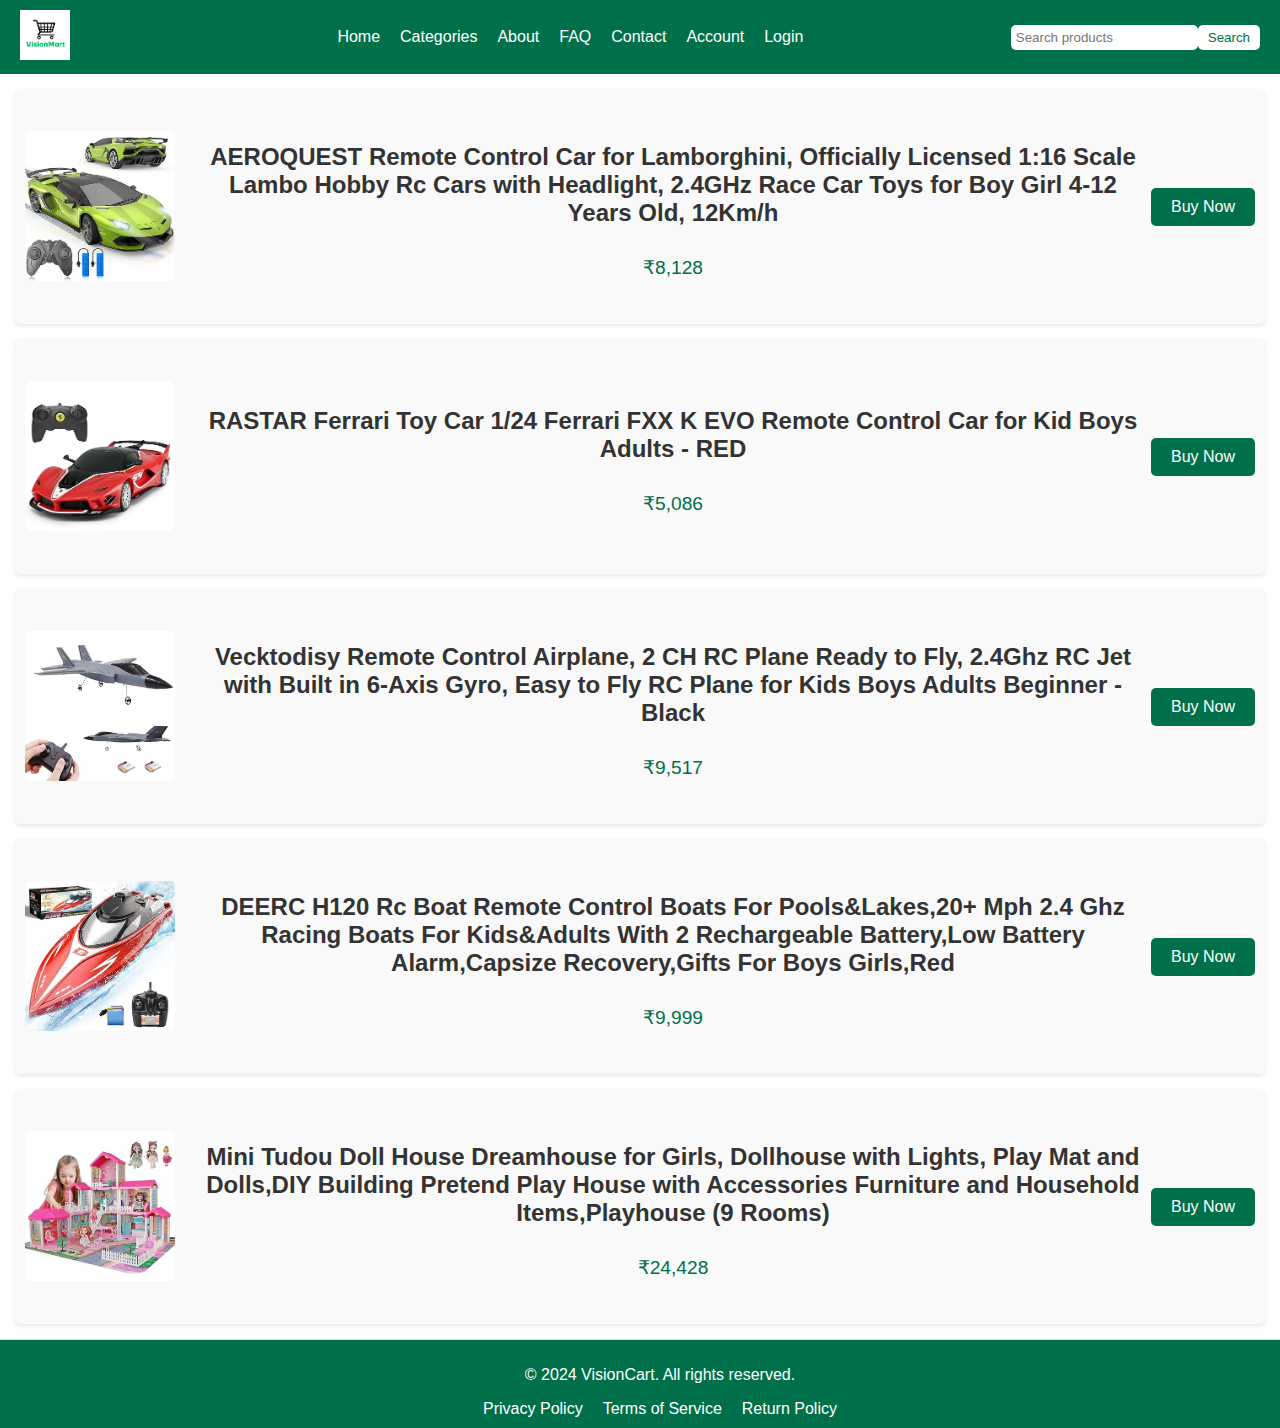
<file: toys.html>
<!DOCTYPE html>
<html>

<head>
    <meta charset="utf-8">
    <meta name="viewport" content="width=device-width">
    <title>Toys</title>
    <link href="style.css" rel="stylesheet" type="text/css" />
    
<body>

    <!-- navbar -->
    <div class="navbar">
        <div class="logo">
            <img src="images\VisionMArt1.png" alt="Visionmart Logo">
        </div>
        <ul class="nav-links">
            <li><a href="index.html">Home</a></li>
            <li><a href="category.html">Categories</a></li>
            <li><a href="about.html">About</a></li>
            <li><a href="faq.html">FAQ</a></li>
            <li><a href="contact.html">Contact</a></li>
            <li><a href="account.html">Account</a></li>
            <li><a href="login.html">Login</a></li>
        </ul>
        <div class="search-bar">
            <input type="text" placeholder="Search products">
            <button>Search</button>
        </div>
    </div>

    <!-- product -->
    <div class="product-item">
        <img src="images/toys/car.jpg" alt="Product 1">
        <div class="product-details">
            <h3>AEROQUEST Remote Control Car for Lamborghini, Officially Licensed 1:16 Scale Lambo Hobby Rc Cars with Headlight, 2.4GHz Race Car Toys for Boy Girl 4-12 Years Old, 12Km/h</h3>

            <p class="price">₹8,128</p>
        </div>
        <div class="buy-option">
            <a href="buy.html"><button>Buy Now</button></a>
        </div>
    </div>
    <div class="product-item">
        <img src="images/toys/car2.jpg" alt="Product 1">
        <div class="product-details">
            <h3>RASTAR Ferrari Toy Car 1/24 Ferrari FXX K EVO Remote Control Car for Kid Boys Adults - RED</h3>
            <p class="price">₹5,086</p>
        </div>
        <div class="buy-option">
            <a href="buy.html"><button>Buy Now</button></a>
        </div>
    </div>
    <div class="product-item">
        <img src="images/toys/airplan.jpg" alt="Product 1">
        <div class="product-details">
            <h3>Vecktodisy Remote Control Airplane, 2 CH RC Plane Ready to Fly, 2.4Ghz RC Jet with Built in 6-Axis Gyro, Easy to Fly RC Plane for Kids Boys Adults Beginner - Black</h3>
            <p class="price">₹9,517</p>
        </div>
        <div class="buy-option">
            <a href="buy.html"><button>Buy Now</button></a>
        </div>
    </div>
    <div class="product-item">
          <img src="images/toys/water-boat.jpg" alt="Product 1">
          <div class="product-details">
              <h3>DEERC H120 Rc Boat Remote Control Boats For Pools&Lakes,20+ Mph 2.4 Ghz Racing Boats For Kids&Adults With 2 Rechargeable Battery,Low Battery Alarm,Capsize Recovery,Gifts For Boys Girls,Red</h3>
              <p class="price">₹9,999</p>
          </div>
        <div class="buy-option">
            <a href="buy.html"><button>Buy Now</button></a>
        </div>
      </div>
    <div class="product-item">
          <img src="images/toys/dollhouse.jpg" alt="Product 1">
          <div class="product-details">
              <h3>Mini Tudou Doll House Dreamhouse for Girls, Dollhouse with Lights, Play Mat and Dolls,DIY Building Pretend Play House with Accessories Furniture and Household Items,Playhouse  (9 Rooms)</h3>
              <p class="price">₹24,428</p>
          </div>
        <div class="buy-option">
            <a href="buy.html"><button>Buy Now</button></a>
        </div>
      </div>





    <footer>
        <p>&copy; 2024 VisionCart. All rights reserved.</p>
        <ul>
            <li><a href="privacy-policy.html">Privacy Policy</a></li>
            <li><a href="terms-of-service.html">Terms of Service</a></li>
            <li><a href="return-policy.html">Return Policy</a></li>
        </ul>
    </footer>

    <script src="script.js"></script>
</body>


</html>
</file>
<file: style.css>
html {
  height: 100%;
  width: 100%;
}
/* Navbar Styles */
.navbar {
    display: flex;
    justify-content: space-between;
    align-items: center;
    background-color: #00704a; 
    padding: 10px 20px;
    color: #fff;
}

.navbar .logo img {
    width: 50px;
    height: auto;
}

.navbar .nav-links {
    list-style: none;
    display: flex;
    margin: 0;
}

.navbar .nav-links li {
    margin-left: 20px;
}

.navbar .nav-links a {
    color: #fff;
    text-decoration: none;
}

.navbar .search-bar {
  display: flex;
}

.navbar .search-bar input {
  padding: 5px;
  border: none;
  border-radius: 5px;
}

.navbar .search-bar button {
  padding: 5px 10px;
  border: none;
  border-radius: 5px;
  background-color: #fff;
  color: #00704a;
  cursor: pointer;
}

/* Hero Section */
.hero-section {
    display: flex;
    align-items: center;
    justify-content: space-between;
    padding: 50px;
    background: linear-gradient(135deg, #006b4f 0%, #00a676 100%); /* Gradient background */
    color: #fff;
    text-align: left;
    border-bottom: 5px solid #004d36; /* Adds a border between the navbar and hero section */
}

.hero-content h1 {
    font-size: 2.5em;
    margin-bottom: 20px;
    color: #f8f8f8; /* Lighter text color for better contrast */
}

.hero-content p {
    font-size: 1.2em;
    margin-bottom: 30px;
    color: #e0e0e0; /* Slightly lighter text color for better readability */
}

.shop-now-btn {
    background-color: #fff;
    color: #006b4f;
    padding: 10px 20px;
    border: none;
    border-radius: 5px;
    font-size: 16px;
    text-transform: uppercase;
    cursor: pointer;
    transition: background-color 0.3s ease, color 0.3s ease;
}

.shop-now-btn:hover {
    background-color: #004d36;
    color: #fff;
}

/* Hero Image */
.hero-section img {
    max-width: 500px;
    height: auto;
    border-radius: 10px;
    box-shadow: 0 4px 10px rgba(0, 0, 0, 0.2); /* Add shadow to the image for depth */
}
/* Featured Products Section */
.featured-products {
    background-color: #f9f9f9;
    padding: 50px 20px;
    text-align: center;
}

.featured-products h2 {
    font-size: 2em;
    color: #333;
    margin-bottom: 30px;
}

.product-grid {
    display: grid;
    grid-template-columns: repeat(auto-fit, minmax(250px, 1fr));
    gap: 20px;
}

.product-item {
    background-color: #fff;
    border-radius: 10px;
    box-shadow: 0 2px 10px rgba(0, 0, 0, 0.1);
    padding: 20px;
    text-align: center;
    transition: transform 0.3s ease, box-shadow 0.3s ease;
}

.product-item:hover {
    transform: translateY(-10px);
    box-shadow: 0 4px 20px rgba(0, 0, 0, 0.2);
}

.product-item img {
    max-width: 100%;
    border-radius: 10px;
    margin-bottom: 15px;
}

.product-details h3 {
    font-size: 1.2em;
    color: #333;
    margin-bottom: 10px;
}

.product-details .price {
    font-size: 1.1em;
    color: #00704a;
    margin-bottom: 15px;
}

.buy-now-btn {
    background-color: #00704a;
    color: #fff;
    padding: 10px 20px;
    border: none;
    border-radius: 5px;
    text-transform: uppercase;
    font-size: 14px;
    cursor: pointer;
    transition: background-color 0.3s ease, color 0.3s ease;
}

.buy-now-btn:hover {
    background-color: #004d36;
    color: #f1f1f1;
}
/* Product Item Styles */
.product-item {
    display: flex;
    justify-content: space-between;
    align-items: center;
    background-color: #f9f9f9;
    padding: 10px;
    margin: 15px;
    border-radius: 5px;
    box-shadow: 0 2px 4px rgba(0, 0, 0, 0.1);
}

.product-item img {
    max-width: 150px;
    height: auto;
    border-radius: 5px;
    margin: 32px 0px 33px;
}

.product-details {
    display: flex;
    flex-direction: column;
    justify-content: center;
    padding-left: 20px;
    flex: 1;
}

.product-details h3 {
    font-size: 1.5em;
    color: #333;
}

.product-details .price {
    font-size: 1.2em;
    color: #00704a;
}

/* Buy Option Styles */
.buy-option {
    display: flex;
    justify-content: center;
    align-items: center;
}

.buy-option button {
    background-color: #00704a;
    color: white;
    border: none;
    padding: 10px 20px;
    border-radius: 5px;
    cursor: pointer;
    font-size: 1em;
}

.buy-option button:hover {
    background-color: #005a36;
}

/* Categories Section Styles */
.categories {
    padding: 20px;
    background-color: #fff;
    margin: 20px;
    border-radius: 5px;
    box-shadow: 0 2px 4px rgba(0, 0, 0, 0.1);
    text-align: center;
}

.categories h2 {
    font-size: 2em;
    margin-bottom: 20px;
}

.category-list {
    display: flex;
    justify-content: space-around;
}

.category-item {
    text-align: center;
}

.category-item img {
    width: 150px;
    height: auto;
    border-radius: 5px;
    margin-bottom: 10px;
}
a {
    text-decoration: none;
    color: inherit;
}
/* Footer */
footer {
    background-color: #00704a; 
    color: #fff;
    text-align: center;
    padding: 10px 20px;
    border-top: 1px solid #ddd;
    width: 100%;
    margin-top: auto; /* Pushes footer to the bottom */
}

/* Footer Links */
footer ul {
    list-style: none;
    padding: 0;
    margin: 0;
    display: flex;
    justify-content: center;
    gap: 20px;
}

footer ul li a {
    color: #fff;
    text-decoration: none;
}
  /*buy page*/
  .buy .main {
    padding: 20px;
    max-width: 800px;
    margin: 20px auto;
    background-color: #fff;
    box-shadow: 0 0 10px rgba(0, 0, 0, 0.1);
}
.buy a {
    text-decoration: none;
    color: inherit;
}
.buy h1 {
    text-align: center;
    margin-bottom: 20px;
}

.buy fieldset {
    border: 1px solid #ccc;
    padding: 20px;
    margin-bottom: 20px;
}

.buy legend {
    font-size: 18px;
    font-weight: bold;
    margin-bottom: 10px;
}

.buy label {
    display: block;
    margin-bottom: 5px;
    font-weight: bold;
}

.buy input, textarea, select {
    width: 100%;
    padding: 10px;
    margin-bottom: 10px;
    border: 1px solid #ccc;
    border-radius: 4px;
    box-sizing: border-box;
}

.buy .inline-fields {
    display: flex;
    justify-content: space-between;
}

.buy .inline-fields label {
    width: 48%;
    margin-bottom: 0;
}

.buy .inline-fields input {
    width: 48%;
}
.buy a:link {
    color: black;
}

.buy button {
    height: 50px;
    width: 300px;
    margin-left: 590px;
    margin-bottom: 20px;
    padding: 5px;
    align-items: center;
    border-radius: 50px;
    background-color: rgba(0, 128, 0, 0.536);
    color: white;
    font-weight: bolder;
}

.buy button:hover {
    background-color: rgba(0, 128, 0, 0.38);
}


/* Contact Page */
.contact {
    background-color: #fff;
    padding: 20px;
    border-radius: 5px;
    margin-top: 20px;
}

.contact h1 {
    font-size: 2em;
    margin-bottom: 20px;
}

.contact form {
    display: flex;
    flex-direction: column;
}

.contact label {
    margin-bottom: 5px;
}

.contact input, .contact textarea {
    padding: 10px;
    margin-bottom: 15px;
    border: 1px solid #ddd;
    border-radius: 5px;
}

.contact button {
    padding: 10px;
    background-color: #00704a; 
    color: #fff;
    border: none;
    border-radius: 5px;
    cursor: pointer;
}

/* FAQ Page */
.faq {
    background-color: #fff;
    padding: 20px;
    border-radius: 5px;
    margin-top: 20px;
}

.faq h1 {
    font-size: 2em;
    margin-bottom: 20px;
}

.faq .faq-item {
    margin-bottom: 15px;
}

.faq .faq-item h3 {
    margin: 0;
}

.faq .faq-item p {
    margin: 5px 0 0;
}

/* Payment Container Styles */
.payment-container {
    max-width: 600px;
    background-color: #fff;
    margin: 30px auto;
    padding: 20px;
    border-radius: 8px;
    box-shadow: 0 2px 10px rgba(0, 0, 0, 0.1);
}

.payment-form .section {
    margin-bottom: 15px;
}

.payment-form label {
    display: block;
    font-weight: bold;
    margin-bottom: 5px;
}

.payment-form input[type="text"],
.payment-form input[type="password"] {
    width: 100%;
    padding: 10px;
    border: 1px solid #ccc;
    border-radius: 5px;
    font-size: 16px;
    box-sizing: border-box;
}

.payment-form input[type="text"]:focus,
.payment-form input[type="password"]:focus {
    border-color: #00704a;
    outline: none;
}

.payment-methods label {
    display: flex;
    align-items: center;
    font-size: 16px;
    margin-bottom: 10px;
    cursor: pointer;
}

.payment-methods input[type="radio"] {
    margin-right: 10px;
}

.submit-section {
    text-align: center;
    margin-top: 20px;
}

.buy-btn {
    background-color: #00704a;
    color: #fff;
    padding: 10px 20px;
    border: none;
    border-radius: 5px;
    font-size: 16px;
    cursor: pointer;
    transition: background-color 0.3s ease;
}

.buy-btn:hover {
    background-color: #005638;
}
/* Thank You Page Styles */
.thank-you-section {
    background-color: #f1f1f1;
    padding: 50px 20px;
    text-align: center;
}

.thank-you-section h1 {
    font-size: 2.5em;
    color: #00704a;
    margin-bottom: 20px;
}

.thank-you-section p {
    font-size: 1.2em;
    color: #333;
    margin-bottom: 30px;
}

.thank-you-section a {
    color: #00704a;
    text-decoration: none;
    font-weight: bold;
}

.thank-you-section a:hover {
    text-decoration: underline;
}

.home-btn {
    background-color: #00704a;
    color: #fff;
    padding: 10px 20px;
    border: none;
    border-radius: 5px;
    font-size: 16px;
    text-transform: uppercase;
    cursor: pointer;
    transition: background-color 0.3s ease;
}

.home-btn:hover {
    background-color: #004d36;
}




/* Responsive Styles */
@media (max-width: 768px) {
    .navbar {
        flex-direction: column;
        align-items: flex-start;
    }

    .navbar .nav-links {
        flex-direction: column;
        width: 100%;
    }

    .navbar .nav-links li {
        margin-left: 0;
        margin-bottom: 10px;
    }

    .navbar .search-bar {
        flex-direction: column;
        width: 100%;
    }

    .navbar .search-bar input {
        margin-bottom: 10px;
        width: 100%;
    }

    .product-item {
        flex-direction: column;
        align-items: center;
    }

    .product-details {
        padding-left: 0;
        text-align: center;
    }

    footer ul {
        flex-direction: column;
        gap: 10px;
    }

    .contact form, .faq {
        width: 100%;
    }
}

@media (max-width: 480px) {
    .navbar .logo img {
        width: 40px;
    }

    .navbar .nav-links li {
        margin-bottom: 5px;
    }

    .product-details h3 {
        font-size: 1.2em;
    }

    .product-details .price {
        font-size: 1em;
    }

    .contact h1, .faq h1 {
        font-size: 1.5em;
    }
}

/* General styles */
body {
    font-family: Arial, sans-serif;
    margin: 0;
    padding: 0;
    box-sizing: border-box;
}

/* General styles */
body {
    font-family: Arial, sans-serif;
    margin: 0;
    padding: 0;
    box-sizing: border-box;
}

/* Carousel Styles */
.featured-products {
    text-align: center;
    margin: 20px auto;
    max-width: 100%;
    position: relative;
}

.carousel-container {
    overflow: hidden;
    width: 100%;
    position: relative;
}

.carousel {
    display: flex;
    transition: transform 0.5s ease-in-out;
}

.carousel-item {
    flex: 0 0 100%; /* Each item takes 100% of the viewport width */
    text-align: center;
    padding: 20px;
    background: #fff;
    box-sizing: border-box;
}

.carousel-item img {
    width: auto;
    max-width: 100%; /* Prevent images from enlarging beyond their size */
    height: 400px; /* Adjust this height as per the design */
    object-fit: contain;
}

.buy-now-btn {
    background-color: #004d36;
    color: white;
    padding: 10px 20px;
    margin-top: 10px;
    text-decoration: none;
    border-radius: 5px;
    display: inline-block;
}
</file>
